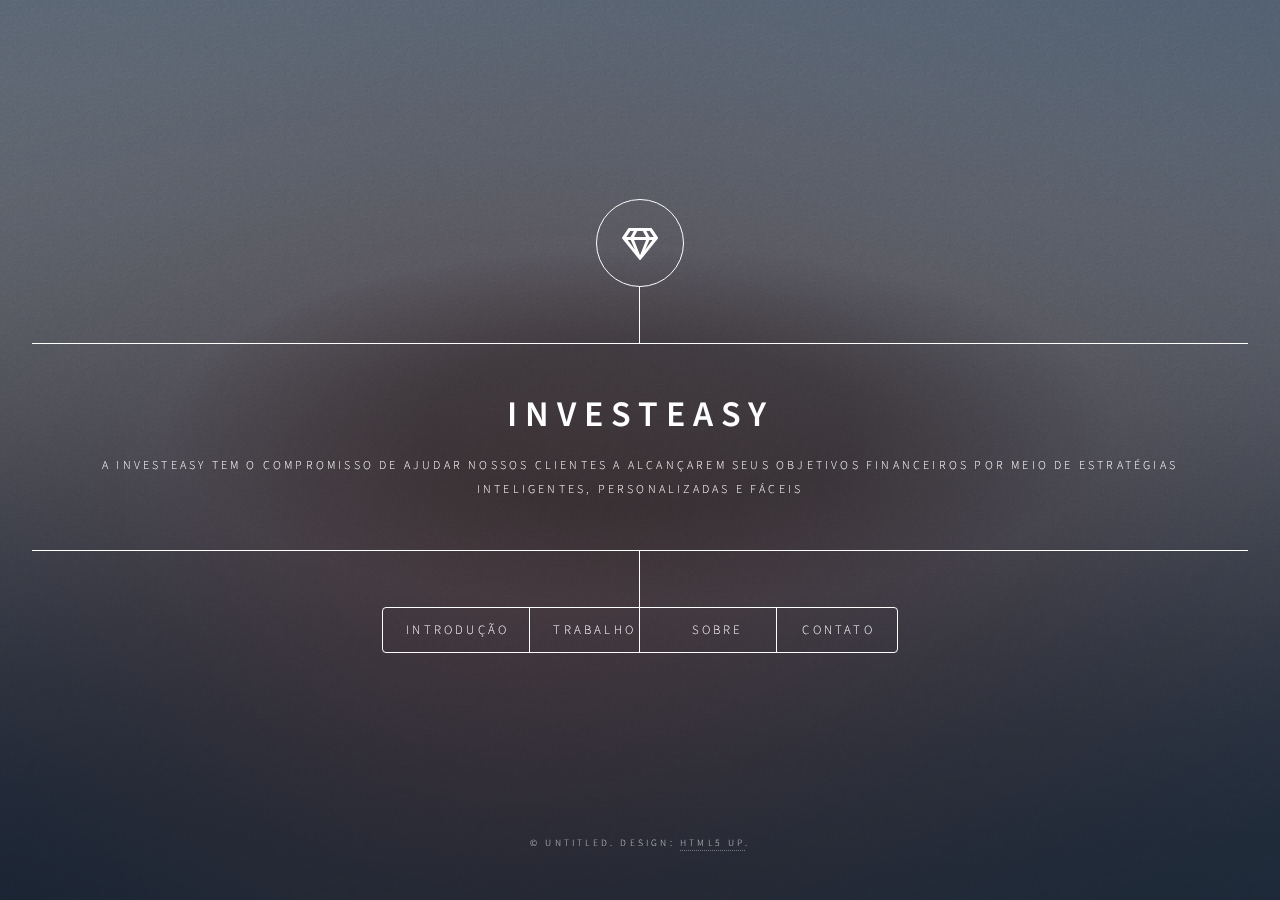
<file: ex01-mobile/html5up-dimension/index.html>
<!DOCTYPE HTML>
<!--
	Dimension by HTML5 UP
	html5up.net | @ajlkn
	Free for personal and commercial use under the CCA 3.0 license (html5up.net/license)
-->
<html>
	<head>
		<title>Dimension by HTML5 UP</title>
		<meta charset="utf-8" />
		<meta name="viewport" content="width=device-width, initial-scale=1, user-scalable=no" />
		<link rel="stylesheet" href="assets/css/main.css" />
		<noscript><link rel="stylesheet" href="assets/css/noscript.css" /></noscript>
	</head>
	<body class="is-preload">

		<!-- Wrapper -->
			<div id="wrapper">

				<!-- Header -->
					<header id="header">
						<div class="logo">
							<span class="icon fa-gem"></span>
						</div>
						<div class="content">
							<div class="inner">
								<h1>Investeasy</h1>
								<p>A Investeasy tem o compromisso de ajudar nossos clientes a alcançarem seus objetivos financeiros por meio de estratégias 
								inteligentes, personalizadas e fáceis</p>
							</div>
						</div>
						<nav>
							<ul>
								<li><a href="#intro">Introdução</a></li>
								<li><a href="#work">Trabalho</a></li>
								<li><a href="#about">Sobre</a></li>
								<li><a href="#contact">Contato</a></li>
								<!--<li><a href="#elements">Elements</a></li>-->
							</ul>
						</nav>
					</header>

				<!-- Main -->
					<div id="main">

						<!-- Intro -->
							<article id="intro">
								<h2 class="major">Introdução</h2>
								<span class="image main"><img src="images/invest2.jpg" alt="" /></span>
								<p>Nossa empresa de investimento é uma organização comprometida em ajudar nossos clientes a alcançarem seus objetivos financeiros de longo prazo. Com uma equipe altamente qualificada e experiente, oferecemos serviços de consultoria em investimentos personalizados e estratégias inteligentes para maximizar os retornos e minimizar os riscos. Veja nosso <a href="#work">trabalho aqui</a>.</p>
								</article>

						<!-- Work -->
							<article id="work">
								<h2 class="major">Trabalho</h2>
								<span class="image main"><img src="images/invest.jpg" alt="" /></span>
								<p>Acreditamos que o sucesso financeiro começa com uma análise cuidadosa e um plano personalizado, adaptado às necessidades e objetivos individuais de cada cliente. Nossa equipe trabalha em estreita colaboração com cada cliente para entender sua situação financeira, tolerância ao risco e metas de investimento. A partir daí, desenvolvemos um plano personalizado que leva em consideração a diversificação do portfólio, a alocação de ativos e a gestão de risco.</p>
								<a href="#work2"><img id="setas" src="images/simbolo-de-setas-duplas-para-a-direita-para-avancar.png" alt="setas brancas"></a>
							</article>
							<article id="work2">
									<p>Além disso, estamos sempre acompanhando o mercado e monitorando nossas estratégias para garantir que estejamos no caminho certo para alcançar os objetivos financeiros de nossos clientes. Nossa abordagem de investimento disciplinada e estratégica é projetada para ajudar a maximizar o potencial de ganhos e minimizar os riscos, de acordo com o perfil de cada cliente.</p>
							</article>

						<!-- About -->
							<article id="about">
								<h2 class="major">Sobre</h2>
								<span class="image main"><img src="images/invest3.jpg" alt="" /></span>
								<p>Somos uma Startup com o foco em ajudar nossos clientes a alcançarem seus objetivos financeiros de longo prazo, fornecendo serviços de consultoria em investimentos personalizados e estratégias inteligentes. Com uma equipe experiente e qualificada, estamos dedicados a fornecer um serviço excepcional e garantir a satisfação de nossos clientes.</p>
							</article>

						<!-- Contact -->
							<article id="contact">
								<h2 class="major">Contato</h2>
								<form method="post" action="#">
									<div class="fields">
										<div class="field half">
											<label for="name">Nome</label>
											<input type="text" name="name" id="name" />
										</div>
										<div class="field half">
											<label for="email">Email</label>
											<input type="text" name="email" id="email" />
										</div>
										<div class="field">
											<label for="message">Mensagem</label>
											<textarea name="message" id="message" rows="4"></textarea>
										</div>
									</div>
									<ul class="actions">
										<li><input type="submit" value="Enviar" class="primary" /></li>
										<li><input type="reset" value="Limpar" /></li>
									</ul>
								</form>
								<ul class="icons">
									<li><a href="#" class="icon brands fa-twitter"><span class="label">Twitter</span></a></li>
									<li><a href="#" class="icon brands fa-facebook-f"><span class="label">Facebook</span></a></li>
									<li><a href="#" class="icon brands fa-instagram"><span class="label">Instagram</span></a></li>
									<li><a href="#" class="icon brands fa-github"><span class="label">GitHub</span></a></li>
								</ul>
							</article>

						<!-- Elements -->
							<article id="elements">
								<h2 class="major">Elements</h2>

								<section>
									<h3 class="major">Text</h3>
									<p>This is <b>bold</b> and this is <strong>strong</strong>. This is <i>italic</i> and this is <em>emphasized</em>.
									This is <sup>superscript</sup> text and this is <sub>subscript</sub> text.
									This is <u>underlined</u> and this is code: <code>for (;;) { ... }</code>. Finally, <a href="#">this is a link</a>.</p>
									<hr />
									<h2>Heading Level 2</h2>
									<h3>Heading Level 3</h3>
									<h4>Heading Level 4</h4>
									<h5>Heading Level 5</h5>
									<h6>Heading Level 6</h6>
									<hr />
									<h4>Blockquote</h4>
									<blockquote>Fringilla nisl. Donec accumsan interdum nisi, quis tincidunt felis sagittis eget tempus euismod. Vestibulum ante ipsum primis in faucibus vestibulum. Blandit adipiscing eu felis iaculis volutpat ac adipiscing accumsan faucibus. Vestibulum ante ipsum primis in faucibus lorem ipsum dolor sit amet nullam adipiscing eu felis.</blockquote>
									<h4>Preformatted</h4>
									<pre><code>i = 0;

while (!deck.isInOrder()) {
    print 'Iteration ' + i;
    deck.shuffle();
    i++;
}

print 'It took ' + i + ' iterations to sort the deck.';</code></pre>
								</section>

								<section>
									<h3 class="major">Lists</h3>

									<h4>Unordered</h4>
									<ul>
										<li>Dolor pulvinar etiam.</li>
										<li>Sagittis adipiscing.</li>
										<li>Felis enim feugiat.</li>
									</ul>

									<h4>Alternate</h4>
									<ul class="alt">
										<li>Dolor pulvinar etiam.</li>
										<li>Sagittis adipiscing.</li>
										<li>Felis enim feugiat.</li>
									</ul>

									<h4>Ordered</h4>
									<ol>
										<li>Dolor pulvinar etiam.</li>
										<li>Etiam vel felis viverra.</li>
										<li>Felis enim feugiat.</li>
										<li>Dolor pulvinar etiam.</li>
										<li>Etiam vel felis lorem.</li>
										<li>Felis enim et feugiat.</li>
									</ol>
									<h4>Icons</h4>
									<ul class="icons">
										<li><a href="#" class="icon brands fa-twitter"><span class="label">Twitter</span></a></li>
										<li><a href="#" class="icon brands fa-facebook-f"><span class="label">Facebook</span></a></li>
										<li><a href="#" class="icon brands fa-instagram"><span class="label">Instagram</span></a></li>
										<li><a href="#" class="icon brands fa-github"><span class="label">Github</span></a></li>
									</ul>

									<h4>Actions</h4>
									<ul class="actions">
										<li><a href="#" class="button primary">Default</a></li>
										<li><a href="#" class="button">Default</a></li>
									</ul>
									<ul class="actions stacked">
										<li><a href="#" class="button primary">Default</a></li>
										<li><a href="#" class="button">Default</a></li>
									</ul>
								</section>

								<section>
									<h3 class="major">Table</h3>
									<h4>Default</h4>
									<div class="table-wrapper">
										<table>
											<thead>
												<tr>
													<th>Name</th>
													<th>Description</th>
													<th>Price</th>
												</tr>
											</thead>
											<tbody>
												<tr>
													<td>Item One</td>
													<td>Ante turpis integer aliquet porttitor.</td>
													<td>29.99</td>
												</tr>
												<tr>
													<td>Item Two</td>
													<td>Vis ac commodo adipiscing arcu aliquet.</td>
													<td>19.99</td>
												</tr>
												<tr>
													<td>Item Three</td>
													<td> Morbi faucibus arcu accumsan lorem.</td>
													<td>29.99</td>
												</tr>
												<tr>
													<td>Item Four</td>
													<td>Vitae integer tempus condimentum.</td>
													<td>19.99</td>
												</tr>
												<tr>
													<td>Item Five</td>
													<td>Ante turpis integer aliquet porttitor.</td>
													<td>29.99</td>
												</tr>
											</tbody>
											<tfoot>
												<tr>
													<td colspan="2"></td>
													<td>100.00</td>
												</tr>
											</tfoot>
										</table>
									</div>

									<h4>Alternate</h4>
									<div class="table-wrapper">
										<table class="alt">
											<thead>
												<tr>
													<th>Name</th>
													<th>Description</th>
													<th>Price</th>
												</tr>
											</thead>
											<tbody>
												<tr>
													<td>Item One</td>
													<td>Ante turpis integer aliquet porttitor.</td>
													<td>29.99</td>
												</tr>
												<tr>
													<td>Item Two</td>
													<td>Vis ac commodo adipiscing arcu aliquet.</td>
													<td>19.99</td>
												</tr>
												<tr>
													<td>Item Three</td>
													<td> Morbi faucibus arcu accumsan lorem.</td>
													<td>29.99</td>
												</tr>
												<tr>
													<td>Item Four</td>
													<td>Vitae integer tempus condimentum.</td>
													<td>19.99</td>
												</tr>
												<tr>
													<td>Item Five</td>
													<td>Ante turpis integer aliquet porttitor.</td>
													<td>29.99</td>
												</tr>
											</tbody>
											<tfoot>
												<tr>
													<td colspan="2"></td>
													<td>100.00</td>
												</tr>
											</tfoot>
										</table>
									</div>
								</section>

								<section>
									<h3 class="major">Buttons</h3>
									<ul class="actions">
										<li><a href="#" class="button primary">Primary</a></li>
										<li><a href="#" class="button">Default</a></li>
									</ul>
									<ul class="actions">
										<li><a href="#" class="button">Default</a></li>
										<li><a href="#" class="button small">Small</a></li>
									</ul>
									<ul class="actions">
										<li><a href="#" class="button primary icon solid fa-download">Icon</a></li>
										<li><a href="#" class="button icon solid fa-download">Icon</a></li>
									</ul>
									<ul class="actions">
										<li><span class="button primary disabled">Disabled</span></li>
										<li><span class="button disabled">Disabled</span></li>
									</ul>
								</section>

								<section>
									<h3 class="major">Form</h3>
									<form method="post" action="#">
										<div class="fields">
											<div class="field half">
												<label for="demo-name">Name</label>
												<input type="text" name="demo-name" id="demo-name" value="" placeholder="Jane Doe" />
											</div>
											<div class="field half">
												<label for="demo-email">Email</label>
												<input type="email" name="demo-email" id="demo-email" value="" placeholder="jane@untitled.tld" />
											</div>
											<div class="field">
												<label for="demo-category">Category</label>
												<select name="demo-category" id="demo-category">
													<option value="">-</option>
													<option value="1">Manufacturing</option>
													<option value="1">Shipping</option>
													<option value="1">Administration</option>
													<option value="1">Human Resources</option>
												</select>
											</div>
											<div class="field half">
												<input type="radio" id="demo-priority-low" name="demo-priority" checked>
												<label for="demo-priority-low">Low</label>
											</div>
											<div class="field half">
												<input type="radio" id="demo-priority-high" name="demo-priority">
												<label for="demo-priority-high">High</label>
											</div>
											<div class="field half">
												<input type="checkbox" id="demo-copy" name="demo-copy">
												<label for="demo-copy">Email me a copy</label>
											</div>
											<div class="field half">
												<input type="checkbox" id="demo-human" name="demo-human" checked>
												<label for="demo-human">Not a robot</label>
											</div>
											<div class="field">
												<label for="demo-message">Message</label>
												<textarea name="demo-message" id="demo-message" placeholder="Enter your message" rows="6"></textarea>
											</div>
										</div>
										<ul class="actions">
											<li><input type="submit" value="Send Message" class="primary" /></li>
											<li><input type="reset" value="Reset" /></li>
										</ul>
									</form>
								</section>

							</article>

						</div>		

				<!-- Footer -->
					<footer id="footer">
						<p class="copyright">&copy; Untitled. Design: <a href="https://html5up.net">HTML5 UP</a>.</p>
					</footer>

			</div>

		<!-- BG -->
			<div id="bg"></div>

		<!-- Scripts -->
			<script src="assets/js/jquery.min.js"></script>
			<script src="assets/js/browser.min.js"></script>
			<script src="assets/js/breakpoints.min.js"></script>
			<script src="assets/js/util.js"></script>
			<script src="assets/js/main.js"></script>

	</body>
</html>
</file>
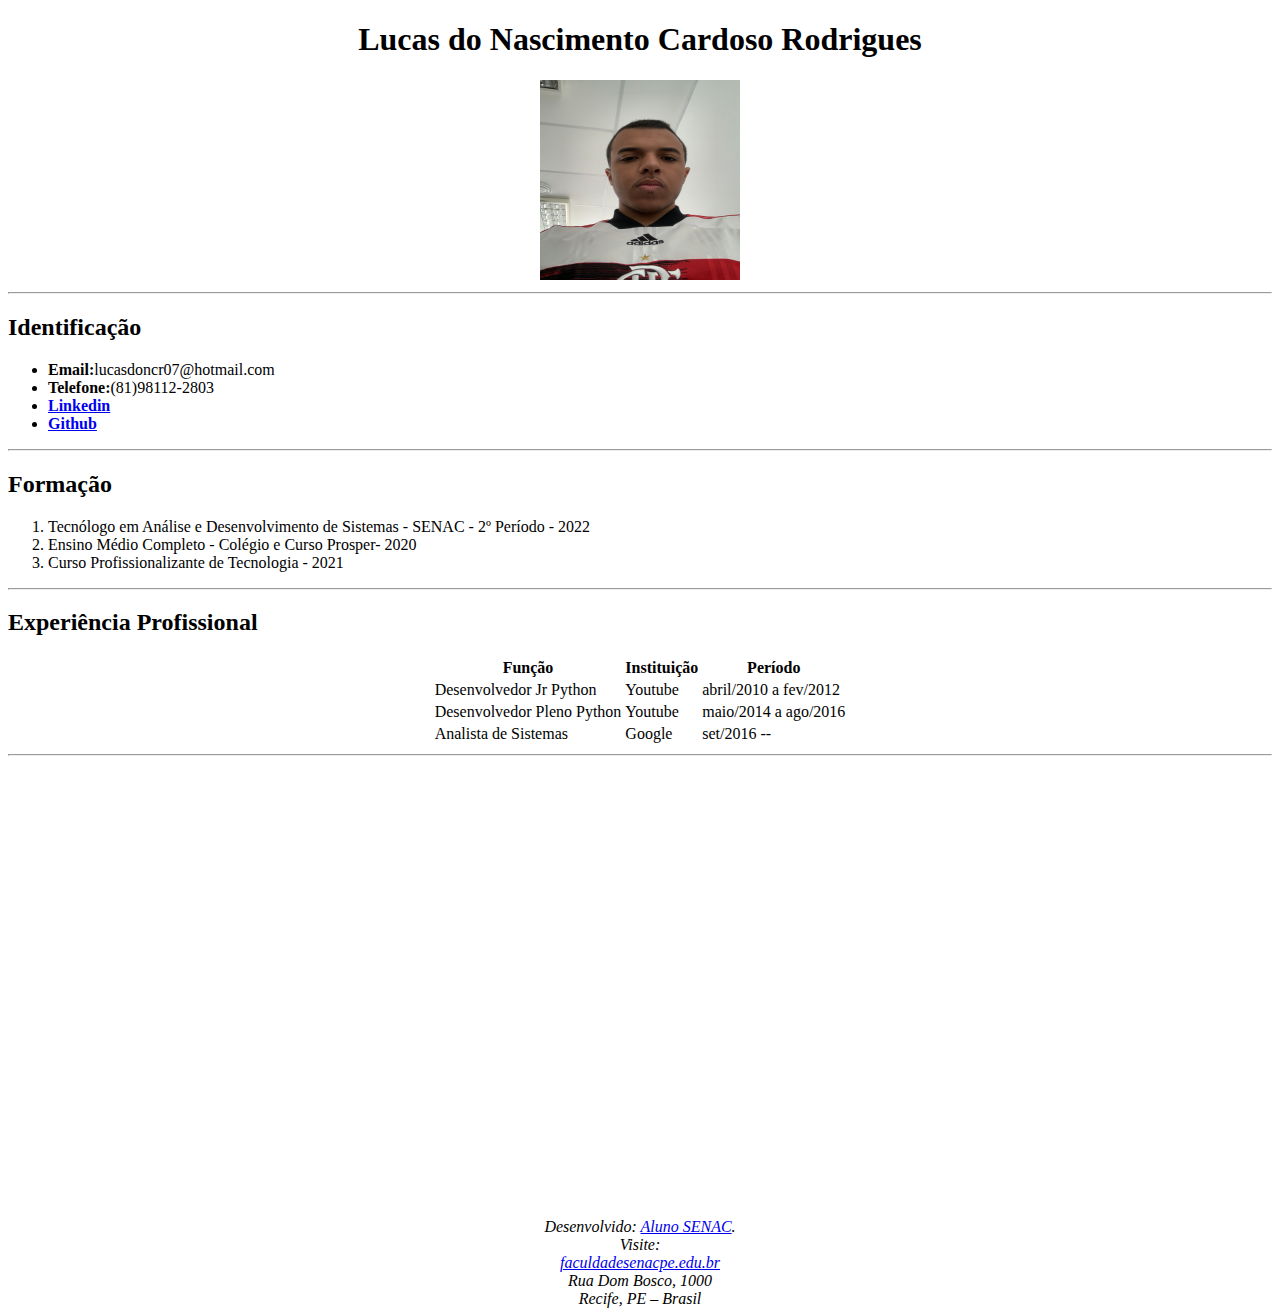
<file: Aula 02/currículoLucas.html>
<!DOCTYPE html>
<html lang="pt-br">
<head>
    <meta charset="UTF-8">
    <meta http-equiv="X-UA-Compatible" content="IE=edge">
    <meta name="viewport" content="width=device-width, initial-scale=1.0">
    <title>Currículo Lucas do Nascimento</title>
    <link rel="icon" type="image/x-icon" href="img/icons8-menu-lateral-50.png">
</head>
<body>
    <div id="Apresentacao">
        <center>
            <h1> Lucas do Nascimento Cardoso Rodrigues</h1>
            <img src="img/perfil 4.jpg" alt="Perfil Lucas" width="200" height="200">
            <hr>
        </center>
    </div>
    <div id="Identificacao">
        <h2>Identificação</h2>
        <ul>
            <li><b>Email:</b>lucasdoncr07@hotmail.com</li>
            <li><b>Telefone:</b>(81)98112-2803</li>
            <li><a href="https://www.linkedin.com/in/lucas-do-nascimento-476b01231/" target="_blank"><b>Linkedin</b></a>
            <li><a href="https://github.com/Balthord" target="_blank"><b>Github</b></a>
        </ul>
        <hr>
    </div>
    <div id="Formacao">
        <h2>Formação</h2>
        <ol>
            <li>Tecnólogo em Análise e Desenvolvimento de Sistemas - SENAC - 2º Período - 2022</li>
            <li>Ensino Médio Completo - Colégio e Curso Prosper- 2020</li>
            <li>Curso Profissionalizante de Tecnologia - 2021</li>
        </ol>
    </div>
    <hr>
    <div id="Experiencia Profissional">
        <h2>Experiência Profissional</h2>
        <center>
            <table>
                <tr>
                    <th>Função</th>
                    <th>Instituição</th>
                    <th>Período</th>
                </tr>
                <tr>
                    <td>Desenvolvedor Jr Python</td>
                    <td>Youtube</td>
                    <td>abril/2010 a fev/2012</td>
                </tr>
                <tr>
                    <td>Desenvolvedor Pleno Python</td>
                    <td>Youtube</td>
                    <td>maio/2014 a ago/2016</td>
                </tr>
                <tr>
                    <td>Analista de Sistemas</td>
                    <td>Google</td>
                    <td>set/2016 --</td>
                </tr>
            </table>
        </center>
    </div>
    <hr>
    
    <div id="mapaEnd">
        <center>
        <iframe src="https://www.google.com/maps/embed?pb=!1m18!1m12!1m3!1d3950.479280216807!2d-34.88741928480113!3d-8.052494494201898!2m3!1f0!2f0!3f0!3m2!1i1024!2i768!4f13.1!3m3!1m2!1s0x7ab1997eb26b1bb%3A0x38559aaa17ddef7c!2sFaculdade%20Senac%20Pernambuco!5e0!3m2!1spt-BR!2sbr!4v1662042852702!5m2!1spt-BR!2sbr" width="600" height="450" style="border:0;" allowfullscreen="" loading="lazy" referrerpolicy="no-referrer-when-downgrade"></iframe>
        <address>
            Desenvolvido: <a href="lucasncrodrigues@fac.pe.senac.br" target="_blank">Aluno
            SENAC</a>.<br>
            Visite:<br> <a href=“https://faculdadesenacpe.edu.br/” target="_blank">
            faculdadesenacpe.edu.br </a><br>
            Rua Dom Bosco, 1000<br> Recife, PE – Brasil
        </address>
    </center>
    </div>
</body>
</html>
</file>
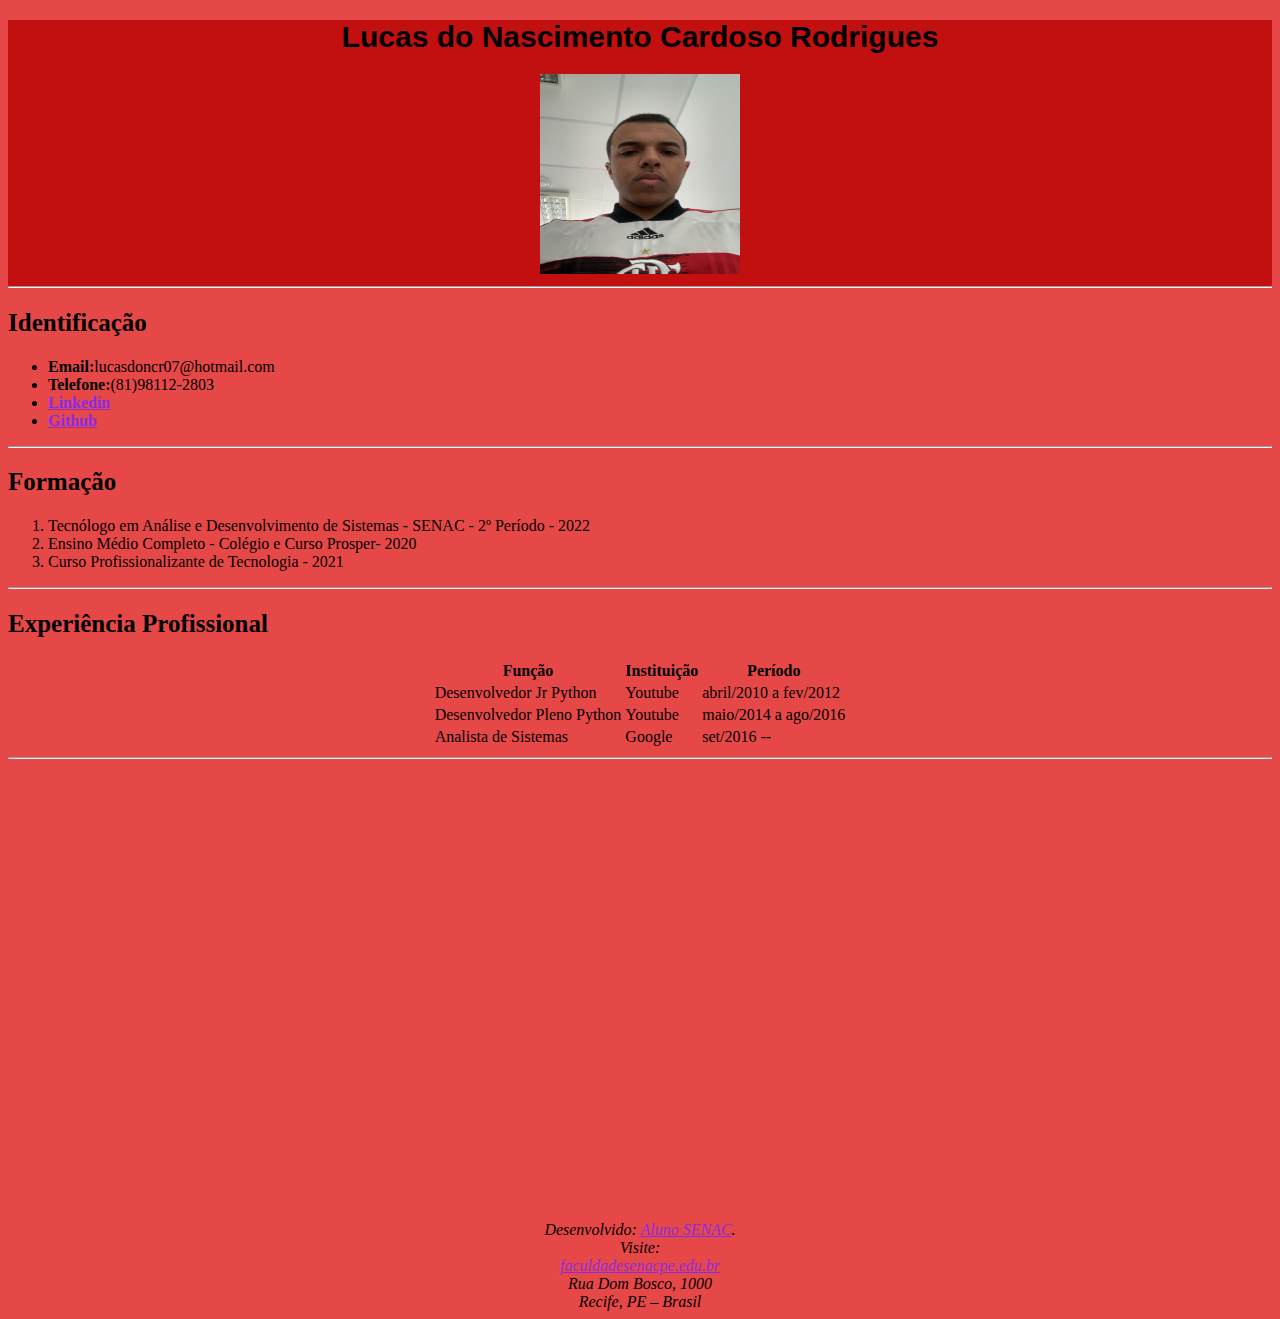
<file: Aula 03/curriculo2.html>
<!DOCTYPE html>
<html lang="pt-br">
<head>
    <meta charset="UTF-8">
    <meta http-equiv="X-UA-Compatible" content="IE=edge">
    <meta name="viewport" content="width=device-width, initial-scale=1.0">
    <title>Currículo Lucas do Nascimento</title>
    <link rel="icon" type="image/x-icon" href="img/icons8-menu-lateral-50.png">
    <link rel="stylesheet" type="text/css" href="curriculo.css">
    <style>
        h2{
            font-size: 25px;
            font-family:'Verdana'
        }

    </style>
    
</head>

<body>
    <div id="Apresentacao">
        <center>
            <h1 style="font-size: 30px; font-family:'Franklin Gothic Medium', 'Arial Narrow', Arial, sans-serif">Lucas do Nascimento Cardoso Rodrigues</h1>
            <img src="img/perfil 4.jpg" alt="Perfil Lucas" width="200" height="200">
            <hr>
        </center>
    </div>
    <div id="Identificacao">
        <h2>Identificação</h2>
        <ul>
            <li><b>Email:</b>lucasdoncr07@hotmail.com</li>
            <li><b>Telefone:</b>(81)98112-2803</li>
            <li><a href="https://www.linkedin.com/in/lucas-do-nascimento-476b01231/" target="_blank"><b>Linkedin</b></a>
            <li><a href="https://github.com/Balthord" target="_blank"><b>Github</b></a>
        </ul>
        <hr>
    </div>
    <div id="Formacao">
        <h2>Formação</h2>
        <ol>
            <li>Tecnólogo em Análise e Desenvolvimento de Sistemas - SENAC - 2º Período - 2022</li>
            <li>Ensino Médio Completo - Colégio e Curso Prosper- 2020</li>
            <li>Curso Profissionalizante de Tecnologia - 2021</li>
        </ol>
    </div>
    <hr>
    <div id="Experiencia Profissional">
        <h2>Experiência Profissional</h2>
        <center>
            <table>
                <tr>
                    <th>Função</th>
                    <th>Instituição</th>
                    <th>Período</th>
                </tr>
                <tr>
                    <td>Desenvolvedor Jr Python</td>
                    <td>Youtube</td>
                    <td>abril/2010 a fev/2012</td>
                </tr>
                <tr>
                    <td>Desenvolvedor Pleno Python</td>
                    <td>Youtube</td>
                    <td>maio/2014 a ago/2016</td>
                </tr>
                <tr>
                    <td>Analista de Sistemas</td>
                    <td>Google</td>
                    <td>set/2016 --</td>
                </tr>
            </table>
        </center>
    </div>
    <hr>
    
    <div id="mapaEnd">
        <center>
        <iframe src="https://www.google.com/maps/embed?pb=!1m18!1m12!1m3!1d3950.479280216807!2d-34.88741928480113!3d-8.052494494201898!2m3!1f0!2f0!3f0!3m2!1i1024!2i768!4f13.1!3m3!1m2!1s0x7ab1997eb26b1bb%3A0x38559aaa17ddef7c!2sFaculdade%20Senac%20Pernambuco!5e0!3m2!1spt-BR!2sbr!4v1662042852702!5m2!1spt-BR!2sbr" width="600" height="450" style="border:0;" allowfullscreen="" loading="lazy" referrerpolicy="no-referrer-when-downgrade"></iframe>
        <address>
            Desenvolvido: <a href="lucasncrodrigues@fac.pe.senac.br" target="_blank">Aluno
            SENAC</a>.<br>
            Visite:<br> <a href=“https://faculdadesenacpe.edu.br/” target="_blank">
            faculdadesenacpe.edu.br </a><br>
            Rua Dom Bosco, 1000<br> Recife, PE – Brasil
        </address>
    </center>
    </div>
</body>
</html>
</file>
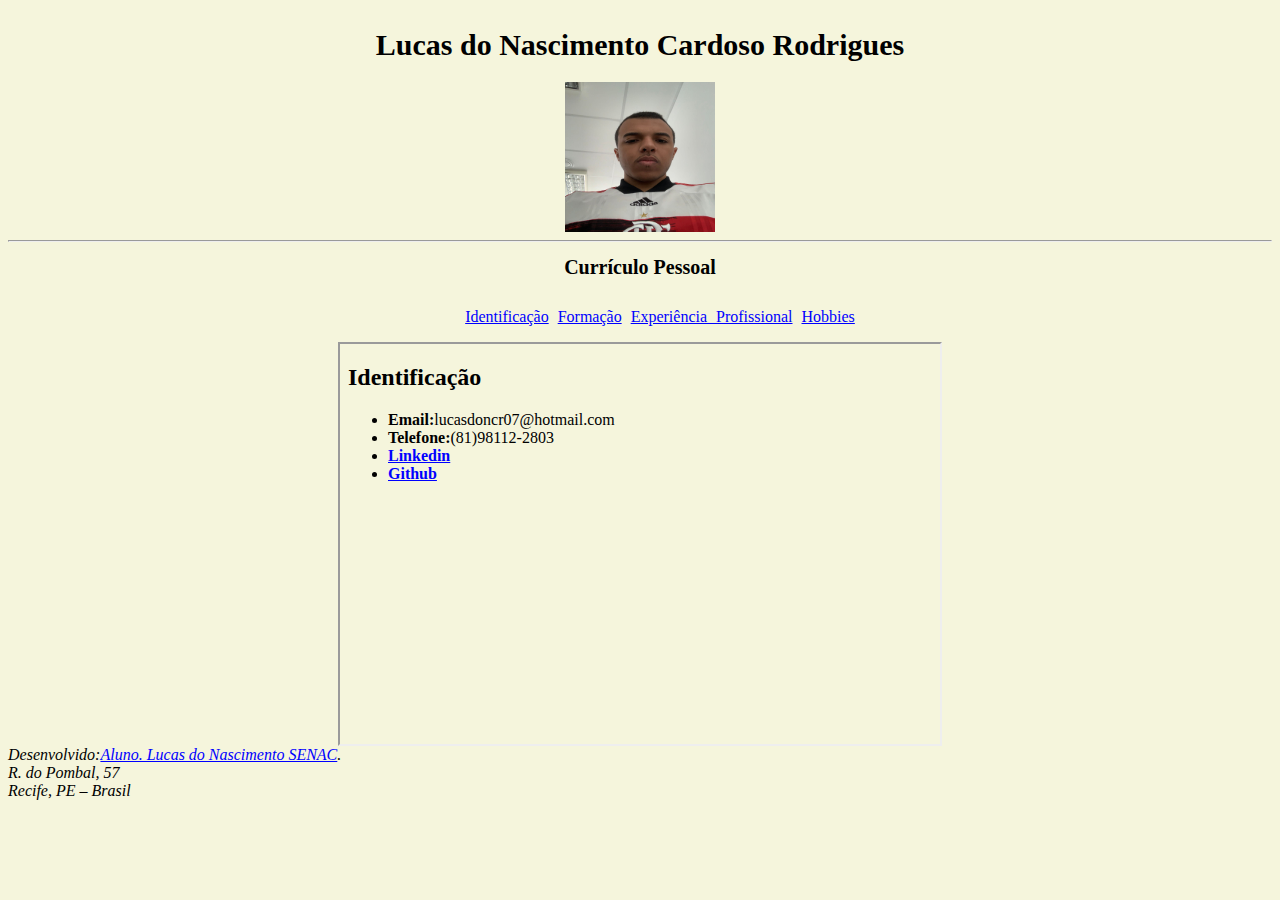
<file: curriculo2.0/curriculo2_0.html>
<!DOCTYPE html>
<html lang="pt-br">
<head>
    <meta charset="UTF-8">
    <meta http-equiv="X-UA-Compatible" content="IE=edge">
    <meta name="viewport" content="width=device-width, initial-scale=1.0">
    <link rel="icon" type="image/x-icon" href="img2/icons8-menu-lateral-50.png">
    <link rel="stylesheet" type="text/css" href="curriculo2_0.css">
    <title>Currículo Lucas do Nascimento</title>
</head>

<body>
    <div id="apresentacao" class="centro">
        <h1 style="font-size: 30px; color:black; font-family:'Verdana'">Lucas do Nascimento Cardoso Rodrigues</h1>
        <img src="img2/perfil 4.jpg" alt="Lucas do Nascimento" width="150" height="150">
    </div>
    <hr>

    <center>
    <h1 style="font-size: 20px; color:black; font-family:'Verdana'">Currículo Pessoal</h1>
    </center>

    <div id="abas" class="centro" style="word-spacing:5px"> 
    <ul>
    <a href="identificacao.html" target="main">Identificação</a>
    <a href="formacao.html" target="main">Formação</a>
    <a href="exp_profissional.html" target="main">Experiência Profissional</a>
    <a href="hobbies.html" target="main">Hobbies</a>
    </ul>
   <iframe src="identificacao.html" width="600px" height="400p"  name="main"></iframe>
   </div>
  
   <div id="footer">
    <address>
        Desenvolvido:<a href="lucasncrodrigues@fac.pe.senac.br">Aluno. Lucas do Nascimento SENAC</a>.<br>
        R. do Pombal, 57 <br> Recife, PE – Brasil
    </address>
</div>

</body>
</body>
</html>
</file>
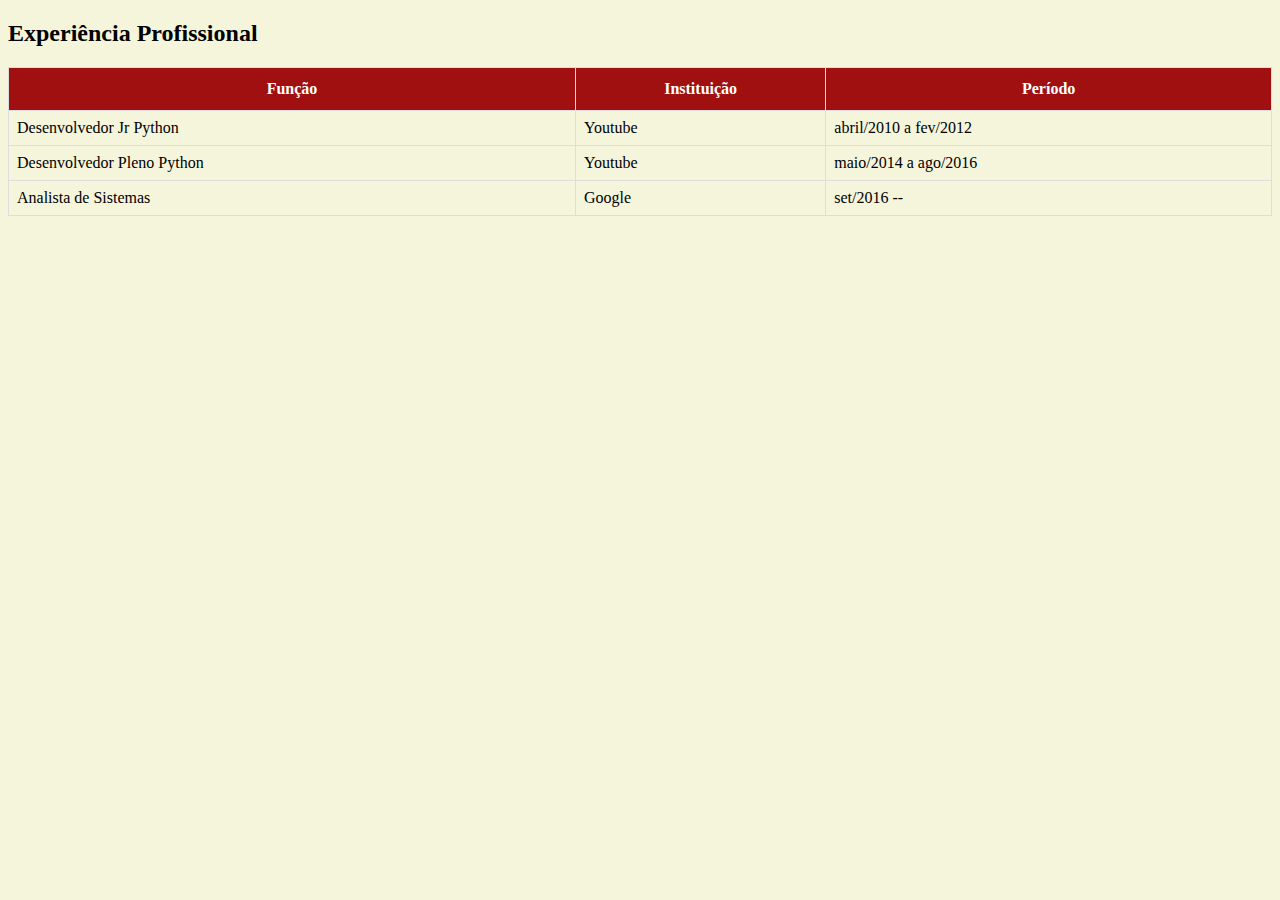
<file: curriculo2.0/exp_profissional.html>
<!DOCTYPE html>
<html lang="pt-br">
<head>
    <meta charset="UTF-8">
    <meta http-equiv="X-UA-Compatible" content="IE=edge">
    <meta name="viewport" content="width=device-width, initial-scale=1.0">
    <link rel="stylesheet" type="text/css" href="curriculo2_0.css">
    <title>Experiência Profissional</title>
</head>
<body>
    <div id="Experiencia Profissional">
        <h2>Experiência Profissional</h2>
        
            <table border="1" id="customers">
                <tr>
                    <th>Função</th>
                    <th>Instituição</th>
                    <th>Período</th>
                </tr>
                <tr>
                    <td>Desenvolvedor Jr Python</td>
                    <td>Youtube</td>
                    <td>abril/2010 a fev/2012</td>
                </tr>
                <tr>
                    <td>Desenvolvedor Pleno Python</td>
                    <td>Youtube</td>
                    <td>maio/2014 a ago/2016</td>
                </tr>
                <tr>
                    <td>Analista de Sistemas</td>
                    <td>Google</td>
                    <td>set/2016 --</td>
                </tr>
            </table>
        
    </div>
</body>
</html>
</file>
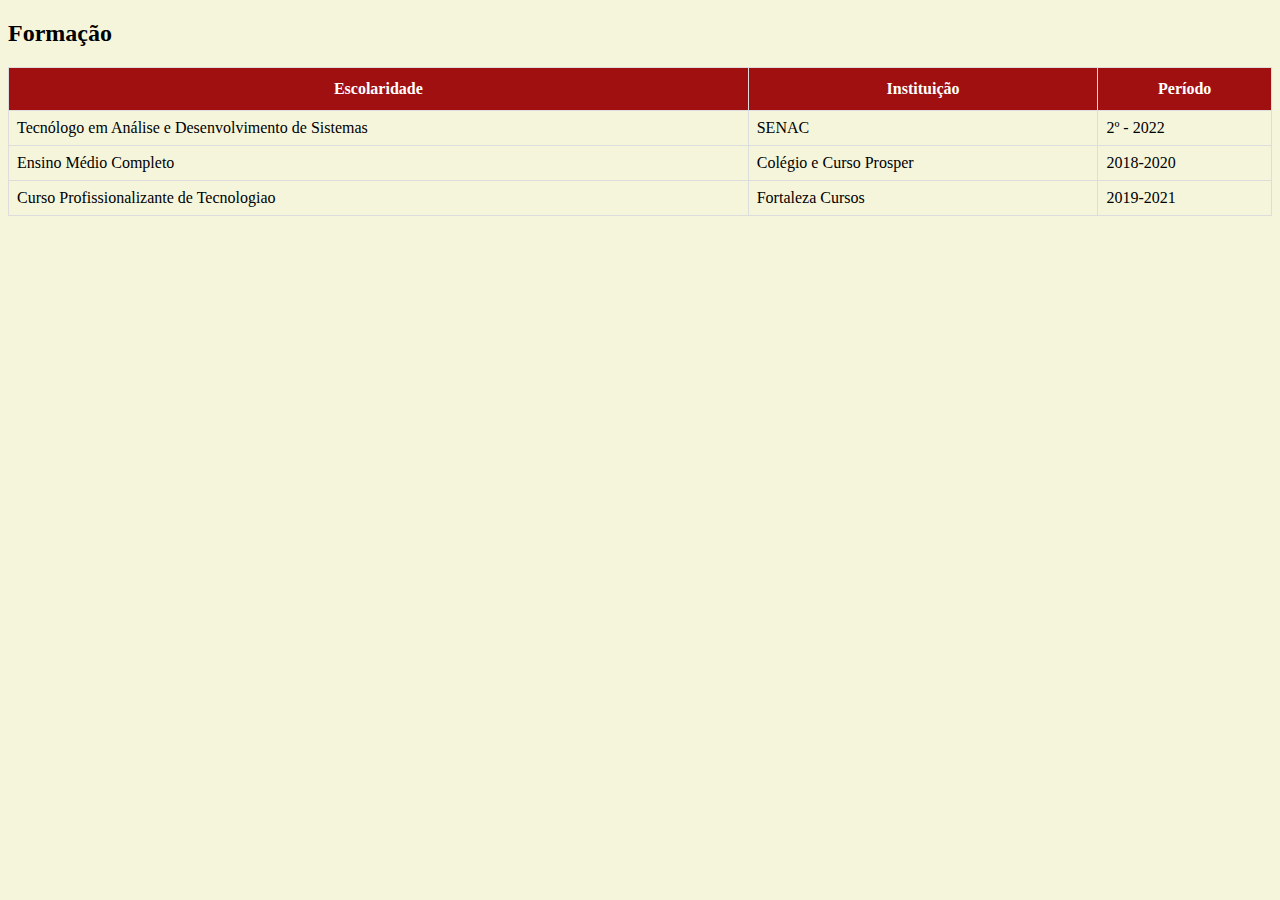
<file: curriculo2.0/formacao.html>
<!DOCTYPE html>
<html lang="pt-br">
<head>
    <meta charset="UTF-8">
    <meta http-equiv="X-UA-Compatible" content="IE=edge">
    <meta name="viewport" content="width=device-width, initial-scale=1.0">
    <link rel="stylesheet" type="text/css" href="curriculo2_0.css">
    <title>Formação</title>
</head>
<body>
    <div id="Formacao">
        <h2>Formação</h2>
        <table border="1" id="customers">
            <tr>
                <th>Escolaridade</th>
                <th>Instituição</th>
                <th>Período</th>
            </tr>
            <tr>
                <td>Tecnólogo em Análise e Desenvolvimento de Sistemas</td>
                <td>SENAC</td>
                <td>2º - 2022</td>
            </tr>
            <tr>
                <td>Ensino Médio Completo</td>
                <td>Colégio e Curso Prosper</td>
                <td>2018-2020</td>
            </tr>
            <tr>
                <td>Curso Profissionalizante de Tecnologiao</td>
                <td>Fortaleza Cursos</td>
                <td>2019-2021</td>
            </tr>
    </div>
</body>
</html>
</file>
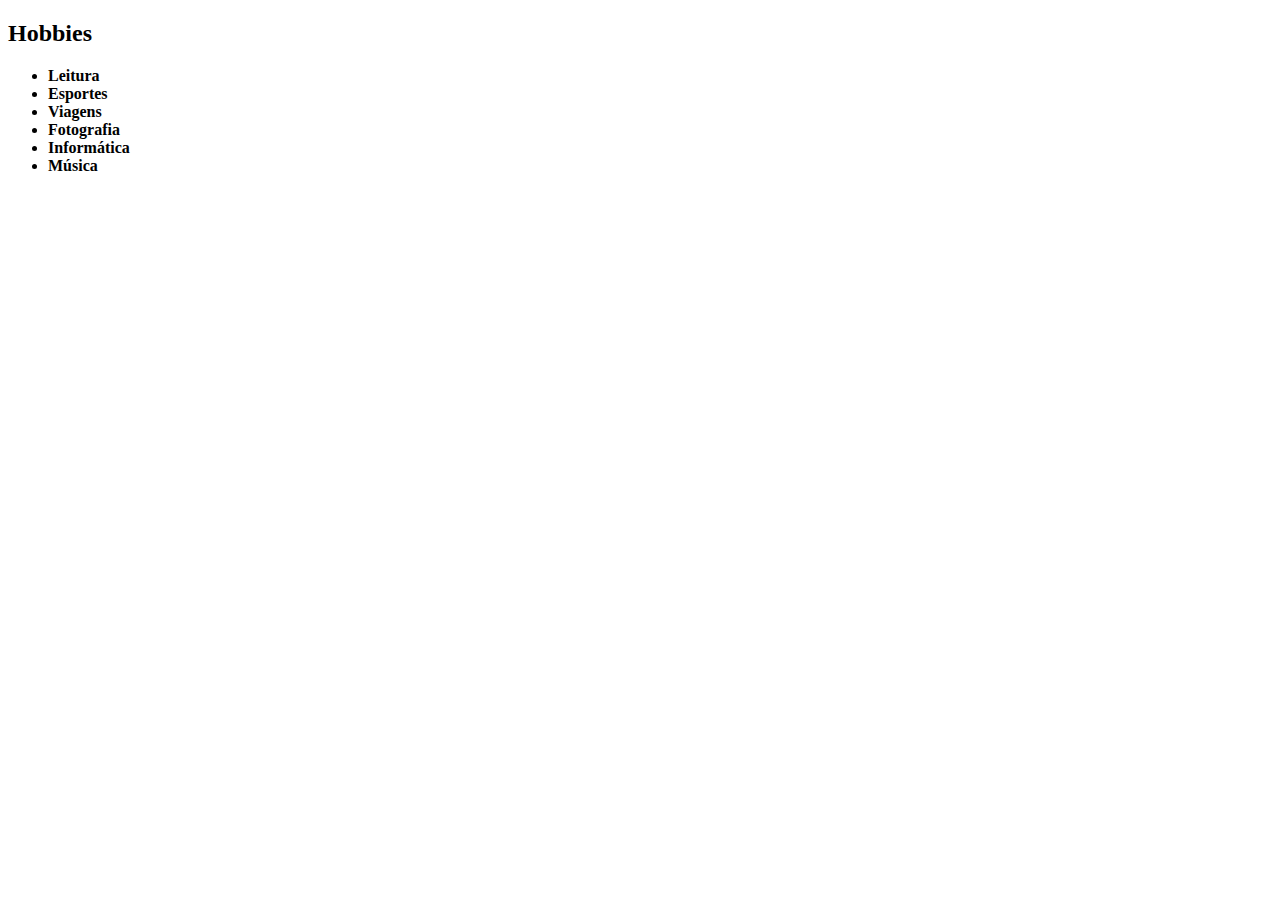
<file: curriculo2.0/hobbies.html>
<!DOCTYPE html>
<html lang="pt-br">
<head>
    <meta charset="UTF-8">
    <meta http-equiv="X-UA-Compatible" content="IE=edge">
    <meta name="viewport" content="width=device-width, initial-scale=1.0">
    
    <title>Hobbies</title>
</head>
<body>
    <div id="Hobbies">
        <h2>Hobbies</h2>
    
    <ul>
        <li><b>Leitura</b>
        <li><b>Esportes</b></li>
        <li><b>Viagens</b></li>
        <li><b>Fotografia</b></li>
        <li><b>Informática</b></li>
        <li><b>Música</b></li>
    </div>
    </ul>
</body>
</html>
</file>
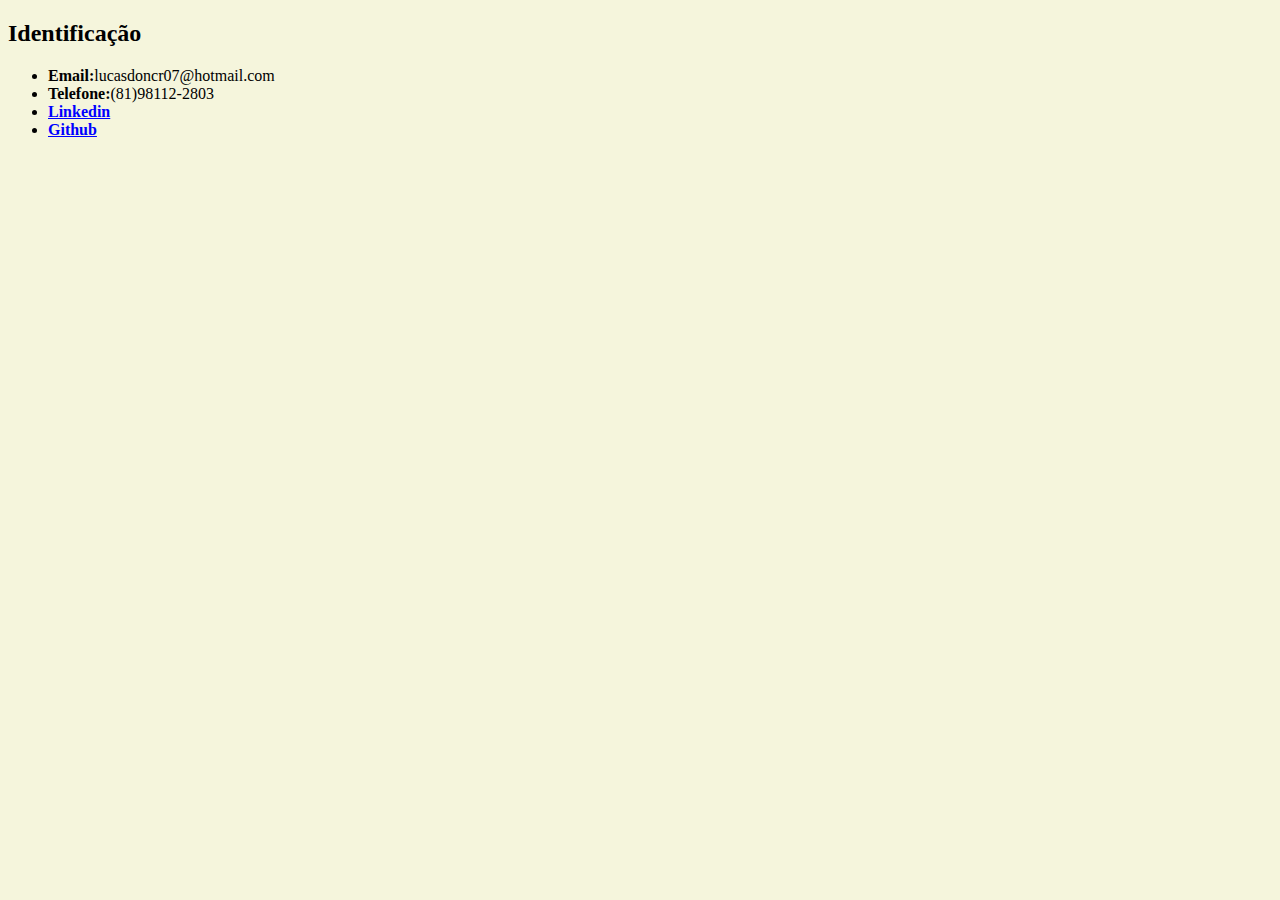
<file: curriculo2.0/identificacao.html>
<!DOCTYPE html>
<html lang="pt-br">
<head>
    <meta charset="UTF-8">
    <meta http-equiv="X-UA-Compatible" content="IE=edge">
    <meta name="viewport" content="width=device-width, initial-scale=1.0">
    <link rel="stylesheet" type="text/css" href="curriculo2_0.css">
    <title>Identificação</title>
</head>
<body>
    <div id="Identificacao">
        <h2>Identificação</h2>
        <ul>
            <li><b>Email:</b>lucasdoncr07@hotmail.com</li>
            <li><b>Telefone:</b>(81)98112-2803</li>
            <li><a href="https://www.linkedin.com/in/lucas-do-nascimento-476b01231/" target="_blank"><b>Linkedin</b></a>
            <li><a href="https://github.com/Balthord" target="_blank"><b>Github</b></a>
        </ul>
    </div>
</body>
</html>
</file>
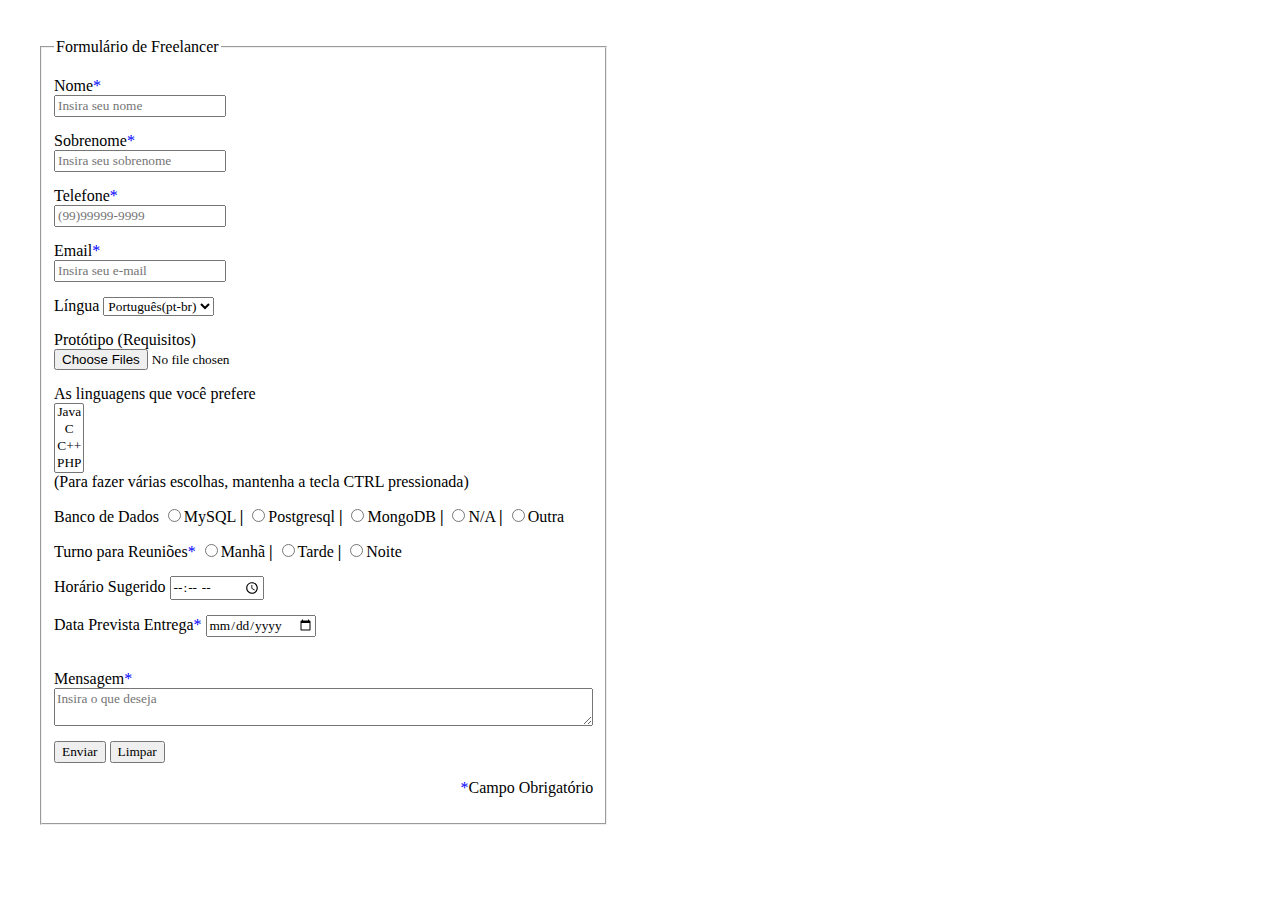
<file: formulario/formulario.html>
<!DOCTYPE html>
<html lang="pt-br">
<head>
    <meta charset="UTF-8">
    <meta http-equiv="X-UA-Compatible" content="IE=edge">
    <meta name="viewport" content="width=device-width, initial-scale=1.0">
    <link rel="stylesheet" type="text/css" href="formulario.css">
    <title>Formulário</title>
</head>
<body>
    <form class="formulario" methord="post">
        <fieldset><legend>Formulário de Freelancer</legend>
            <div class="field">
                <label>Nome</label><span class="aster">*</span>
                <input type="text" name="nome" id="nome" class="centro" placeholder="Insira seu nome " required>
            </div>
            <div class="field">
                <label>Sobrenome</label><span class="aster">*</span>
                <input type="text" name="sobrenome" id="sobrenome" class="centro" placeholder="Insira seu sobrenome" required>
            </div>
            <div class="field">
                <label>Telefone</label><span class="aster">*</span>
                <input type="text" name="telefone" id="telefone" class="centro" placeholder="(99)99999-9999" required>
            </div>
            
            <div class="field">
            <label>Email</label><span class="aster">*</span>
            <input type="email" name="email" id="email" class="centro" placeholder="Insira seu e-mail" required>
        </div>
            
        <div>
            <label>Língua</label>
            <select id="lingua">
                <option>Português(pt-br)</option>
                <option>Inglês</option>
                <option>Espanhol</option>
                <option>Francês</option>
            </select>
        </div>

        <div class="field">
            <label>Protótipo (Requisitos)</label>
            <input type="file" name="arquivos" class="btn btn-success, centro"  accept="image/png, image/jpeg, application/pdf, application/doc, apllication/docx"  multiple />
        </div>
    
        <div class="field">
            <label>As linguagens que você prefere</label>
            <select id="ling_prog" class="centro" multiple="multiple">
                <option>Java</option>
                <option>C</option>
                <option>C++</option>
                <option>PHP</option>
            </select> 
            (Para fazer várias escolhas, mantenha a tecla CTRL pressionada)
        </div>
        
        <div class="field">
            <label>Banco de Dados</label>
            <label>
                <input type="radio" name="linguagem"  value="mysql">MySQL
            </label>
            <b>|</b>
            <label >
                <input type="radio" name="linguagem"  value="postresql">Postgresql
            </label>
            <b>|</b>
            <label >
                <input type="radio" name="linguagem"  value="mongodb">MongoDB
            </label>
            <b>|</b>
            <label >
                <input type="radio" name="linguagem"  value="n/a">N/A
            </label>
            <b>|</b>
            <label >
                <input type="radio" name="linguagem"  value="outra">Outra
            </label>
        </div>
        
        <div class="field">
            <label>Turno para Reuniões</label><span class="aster">*</span>
            <label>
                <input type="radio" name="turno" id="manha" required>Manhã
            </label>
            <b>|</b>
            <label >
                <input type="radio" name="turno" id="tarde" required>Tarde
            </label>
            <b>|</b>
            <label >
                <input type="radio" name="turno" id="noite" required>Noite
            </label>
        </div>

        <div class="field">
            <label>Horário Sugerido</label>
            <input type="time" name="usr_horario">
        </div>

        <div class="field">
            <label>Data Prevista Entrega<label><span class="aster">*</span>
            <input type="date" name="prev_">
        </div>
        
        <div class="field">
            <br>
            <label>Mensagem</label><span class="aster">*</span>
            <textarea row="6" style="width:40em" id="mensagem" class="centro" name="mensagem" placeholder="Insira o que deseja" required></textarea>
        </div>

            <div>
                <input type="submit" value="Enviar">          
                <input type="reset" value="Limpar">
            </div>
            <footer id="footer" style='text-align:right' class="field">
                <p>
                    <span style="color:blue;">*</span>Campo Obrigatório
                </p>
            </footer>
        </fieldset>
    </form>
</body>
</html>
</file>
<file: ex01-mobile/html5up-dimension/assets/css/noscript.css>
/*
	Dimension by HTML5 UP
	html5up.net | @ajlkn
	Free for personal and commercial use under the CCA 3.0 license (html5up.net/license)
*/

/* BG */

	body.is-preload #bg:before {
		background-color: transparent;
	}

/* Header */

	body.is-preload #header {
		-moz-filter: none;
		-webkit-filter: none;
		-ms-filter: none;
		filter: none;
	}

		body.is-preload #header > * {
			opacity: 1;
		}

		body.is-preload #header .content .inner {
			max-height: none;
			padding: 3rem 2rem;
			opacity: 1;
		}

/* Main */

	#main article {
		opacity: 1;
		margin: 4rem 0 0 0;
	}
</file>
<file: Aula 03/curriculo.css>
*{
    font-family: Cambria;
}

body,html{
    background-color:#E64848;
}

#Apresentacao{
    background-color:#C21010;
}

a:link{
    color:blueviolet
}

a:visited{
    color:coral
}

a:hover{
    color:aquamarine
}
</file>
<file: curriculo2.0/curriculo2_0.css>
*{
    font-family: Cambria
}

body,
html{
    background-color: beige;
}

.centro{
    display:grid;
    place-items:center;
}

#abas{
    list-style:none;
    padding:0;
}
a:link {
    color: blue;
}

a:visited {
    color: green
}

a:hover {
    color: red;
}

#customers {
    font-family: Arial, Helvetica, sans-serif;
    border-collapse: collapse;
    width: 100%;
  }
  
  #customers td, #customers th {
    border: 1px solid #ddd;
    padding: 8px;
  }
  
 
  
  #customers tr:hover {background-color: #ddd;}
  
  #customers th {
    padding-top: 12px;
    padding-bottom: 12px;
    text-align: center;
    background-color: #a01010;
    color: white;
  }
</file>
<file: formulario/formulario.css>
*{
    font-family: Cambria
}

.aster{
    color: blue;
}

#abas{
    list-style:none;
    padding:0;
}

.centro{
    display:grid;
    place-items:center;
}

.field{
    width: 100%;
    margin: 15px 0;
}

.formulario{
    width: 400px;
    padding: 30px;
    border:1px ;
}
</file>
<file: ex01-mobile/html5up-dimension/assets/css/main.css>
@import url(fontawesome-all.min.css);
@import url("https://fonts.googleapis.com/css?family=Source+Sans+Pro:300italic,600italic,300,600");

/*
	Dimension by HTML5 UP
	html5up.net | @ajlkn
	Free for personal and commercial use under the CCA 3.0 license (html5up.net/license)
*/

html, body, div, span, applet, object,
iframe, h1, h2, h3, h4, h5, h6, p, blockquote,
pre, a, abbr, acronym, address, big, cite,
code, del, dfn, em, img, ins, kbd, q, s, samp,
small, strike, strong, sub, sup, tt, var, b,
u, i, center, dl, dt, dd, ol, ul, li, fieldset,
form, label, legend, table, caption, tbody,
tfoot, thead, tr, th, td, article, aside,
canvas, details, embed, figure, figcaption,
footer, header, hgroup, menu, nav, output, ruby,
section, summary, time, mark, audio, video {
	margin: 0;
	padding: 0;
	border: 0;
	font-size: 100%;
	font: inherit;
	vertical-align: baseline;}

article, aside, details, figcaption, figure,
footer, header, hgroup, menu, nav, section {
	display: block;}

body {
	line-height: 1;
}

#setas{
	float: right;
}

ol, ul {
	list-style: none;
}

blockquote, q {
	quotes: none;
}

	blockquote:before, blockquote:after, q:before, q:after {
		content: '';
		content: none;
	}

table {
	border-collapse: collapse;
	border-spacing: 0;
}

body {
	-webkit-text-size-adjust: none;
}

mark {
	background-color: transparent;
	color: inherit;
}

input::-moz-focus-inner {
	border: 0;
	padding: 0;
}

input, select, textarea {
	-moz-appearance: none;
	-webkit-appearance: none;
	-ms-appearance: none;
	appearance: none;
}

/* Basic */

	@-ms-viewport {
		width: device-width;
	}

	@media screen and (max-width: 480px) {

		html, body {
			min-width: 320px;
		}

	}

	html {
		box-sizing: border-box;
	}

	*, *:before, *:after {
		box-sizing: inherit;
	}

	body {
		background: #1b1f22;
	}

		body.is-preload *, body.is-preload *:before, body.is-preload *:after {
			-moz-animation: none !important;
			-webkit-animation: none !important;
			-ms-animation: none !important;
			animation: none !important;
			-moz-transition: none !important;
			-webkit-transition: none !important;
			-ms-transition: none !important;
			transition: none !important;
		}

/* Type */

	html {
		font-size: 16pt;
	}

		@media screen and (max-width: 1680px) {

			html {
				font-size: 12pt;
			}

		}

		@media screen and (max-width: 736px) {

			html {
				font-size: 11pt;
			}

		}

		@media screen and (max-width: 360px) {

			html {
				font-size: 10pt;
			}

		}

	body, input, select, textarea {
		color: #ffffff;
		font-family: "Source Sans Pro", sans-serif;
		font-weight: 300;
		font-size: 1rem;
		line-height: 1.65;
	}

	a {
		-moz-transition: color 0.2s ease-in-out, background-color 0.2s ease-in-out, border-bottom-color 0.2s ease-in-out;
		-webkit-transition: color 0.2s ease-in-out, background-color 0.2s ease-in-out, border-bottom-color 0.2s ease-in-out;
		-ms-transition: color 0.2s ease-in-out, background-color 0.2s ease-in-out, border-bottom-color 0.2s ease-in-out;
		transition: color 0.2s ease-in-out, background-color 0.2s ease-in-out, border-bottom-color 0.2s ease-in-out;
		border-bottom: dotted 1px rgba(255, 255, 255, 0.5);
		text-decoration: none;
		color: inherit;
	}

		a:hover {
			border-bottom-color: transparent;
		}

	strong, b {
		color: #ffffff;
		font-weight: 600;
	}

	em, i {
		font-style: italic;
	}

	p {
		margin: 0 0 2rem 0;
	}

	h1, h2, h3, h4, h5, h6 {
		color: #ffffff;
		font-weight: 600;
		line-height: 1.5;
		margin: 0 0 1rem 0;
		text-transform: uppercase;
		letter-spacing: 0.2rem;
	}

		h1 a, h2 a, h3 a, h4 a, h5 a, h6 a {
			color: inherit;
			text-decoration: none;
		}

		h1.major, h2.major, h3.major, h4.major, h5.major, h6.major {
			border-bottom: solid 1px #ffffff;
			width: -moz-max-content;
			width: -webkit-max-content;
			width: -ms-max-content;
			width: max-content;
			padding-bottom: 0.5rem;
			margin: 0 0 2rem 0;
		}

	h1 {
		font-size: 2.25rem;
		line-height: 1.3;
		letter-spacing: 0.5rem;
	}

	h2 {
		font-size: 1.5rem;
		line-height: 1.4;
		letter-spacing: 0.5rem;
	}

	h3 {
		font-size: 1rem;
	}

	h4 {
		font-size: 0.8rem;
	}

	h5 {
		font-size: 0.7rem;
	}

	h6 {
		font-size: 0.6rem;
	}

	@media screen and (max-width: 736px) {

		h1 {
			font-size: 1.75rem;
			line-height: 1.4;
		}

		h2 {
			font-size: 1.25em;
			line-height: 1.5;
		}

	}

	sub {
		font-size: 0.8rem;
		position: relative;
		top: 0.5rem;
	}

	sup {
		font-size: 0.8rem;
		position: relative;
		top: -0.5rem;
	}

	blockquote {
		border-left: solid 4px #ffffff;
		font-style: italic;
		margin: 0 0 2rem 0;
		padding: 0.5rem 0 0.5rem 2rem;
	}

	code {
		background: rgba(255, 255, 255, 0.075);
		border-radius: 4px;
		font-family: "Courier New", monospace;
		font-size: 0.9rem;
		margin: 0 0.25rem;
		padding: 0.25rem 0.65rem;
	}

	pre {
		-webkit-overflow-scrolling: touch;
		font-family: "Courier New", monospace;
		font-size: 0.9rem;
		margin: 0 0 2rem 0;
	}

		pre code {
			display: block;
			line-height: 1.75;
			padding: 1rem 1.5rem;
			overflow-x: auto;
		}

	hr {
		border: 0;
		border-bottom: solid 1px #ffffff;
		margin: 2.75rem 0;
	}

	.align-left {
		text-align: left;
	}

	.align-center {
		text-align: center;
	}

	.align-right {
		text-align: right;
	}

/* Form */

	form {
		margin: 0 0 2rem 0;
	}

		form > :last-child {
			margin-bottom: 0;
		}

		form > .fields {
			display: -moz-flex;
			display: -webkit-flex;
			display: -ms-flex;
			display: flex;
			-moz-flex-wrap: wrap;
			-webkit-flex-wrap: wrap;
			-ms-flex-wrap: wrap;
			flex-wrap: wrap;
			width: calc(100% + 3rem);
			margin: -1.5rem 0 2rem -1.5rem;
		}

			form > .fields > .field {
				-moz-flex-grow: 0;
				-webkit-flex-grow: 0;
				-ms-flex-grow: 0;
				flex-grow: 0;
				-moz-flex-shrink: 0;
				-webkit-flex-shrink: 0;
				-ms-flex-shrink: 0;
				flex-shrink: 0;
				padding: 1.5rem 0 0 1.5rem;
				width: calc(100% - 1.5rem);
			}

				form > .fields > .field.half {
					width: calc(50% - 0.75rem);
				}

				form > .fields > .field.third {
					width: calc(100%/3 - 0.5rem);
				}

				form > .fields > .field.quarter {
					width: calc(25% - 0.375rem);
				}

		@media screen and (max-width: 480px) {

			form > .fields {
				width: calc(100% + 3rem);
				margin: -1.5rem 0 2rem -1.5rem;
			}

				form > .fields > .field {
					padding: 1.5rem 0 0 1.5rem;
					width: calc(100% - 1.5rem);
				}

					form > .fields > .field.half {
						width: calc(100% - 1.5rem);
					}

					form > .fields > .field.third {
						width: calc(100% - 1.5rem);
					}

					form > .fields > .field.quarter {
						width: calc(100% - 1.5rem);
					}

		}

	label {
		color: #ffffff;
		display: block;
		font-size: 0.8rem;
		font-weight: 300;
		letter-spacing: 0.2rem;
		line-height: 1.5;
		margin: 0 0 1rem 0;
		text-transform: uppercase;
	}

	input[type="text"],
	input[type="password"],
	input[type="email"],
	input[type="tel"],
	select,
	textarea {
		-moz-appearance: none;
		-webkit-appearance: none;
		-ms-appearance: none;
		appearance: none;
		-moz-transition: border-color 0.2s ease-in-out, box-shadow 0.2s ease-in-out, background-color 0.2s ease-in-out;
		-webkit-transition: border-color 0.2s ease-in-out, box-shadow 0.2s ease-in-out, background-color 0.2s ease-in-out;
		-ms-transition: border-color 0.2s ease-in-out, box-shadow 0.2s ease-in-out, background-color 0.2s ease-in-out;
		transition: border-color 0.2s ease-in-out, box-shadow 0.2s ease-in-out, background-color 0.2s ease-in-out;
		background-color: transparent;
		border-radius: 4px;
		border: solid 1px #ffffff;
		color: inherit;
		display: block;
		outline: 0;
		padding: 0 1rem;
		text-decoration: none;
		width: 100%;
	}

		input[type="text"]:invalid,
		input[type="password"]:invalid,
		input[type="email"]:invalid,
		input[type="tel"]:invalid,
		select:invalid,
		textarea:invalid {
			box-shadow: none;
		}

		input[type="text"]:focus,
		input[type="password"]:focus,
		input[type="email"]:focus,
		input[type="tel"]:focus,
		select:focus,
		textarea:focus {
			background: rgba(255, 255, 255, 0.075);
			border-color: #ffffff;
			box-shadow: 0 0 0 1px #ffffff;
		}

	select {
		background-image: url("data:image/svg+xml;charset=utf8,%3Csvg xmlns='http://www.w3.org/2000/svg' width='40' height='40' preserveAspectRatio='none' viewBox='0 0 40 40'%3E%3Cpath d='M9.4,12.3l10.4,10.4l10.4-10.4c0.2-0.2,0.5-0.4,0.9-0.4c0.3,0,0.6,0.1,0.9,0.4l3.3,3.3c0.2,0.2,0.4,0.5,0.4,0.9 c0,0.4-0.1,0.6-0.4,0.9L20.7,31.9c-0.2,0.2-0.5,0.4-0.9,0.4c-0.3,0-0.6-0.1-0.9-0.4L4.3,17.3c-0.2-0.2-0.4-0.5-0.4-0.9 c0-0.4,0.1-0.6,0.4-0.9l3.3-3.3c0.2-0.2,0.5-0.4,0.9-0.4S9.1,12.1,9.4,12.3z' fill='%23ffffff' /%3E%3C/svg%3E");
		background-size: 1.25rem;
		background-repeat: no-repeat;
		background-position: calc(100% - 1rem) center;
		height: 2.75rem;
		padding-right: 2.75rem;
		text-overflow: ellipsis;
	}

		select option {
			color: #ffffff;
			background: #1b1f22;
		}

		select:focus::-ms-value {
			background-color: transparent;
		}

		select::-ms-expand {
			display: none;
		}

	input[type="text"],
	input[type="password"],
	input[type="email"],
	select {
		height: 2.75rem;
	}

	textarea {
		padding: 0.75rem 1rem;
	}

	input[type="checkbox"],
	input[type="radio"] {
		-moz-appearance: none;
		-webkit-appearance: none;
		-ms-appearance: none;
		appearance: none;
		display: block;
		float: left;
		margin-right: -2rem;
		opacity: 0;
		width: 1rem;
		z-index: -1;
	}

		input[type="checkbox"] + label,
		input[type="radio"] + label {
			text-decoration: none;
			-moz-user-select: none;
			-webkit-user-select: none;
			-ms-user-select: none;
			user-select: none;
			color: #ffffff;
			cursor: pointer;
			display: inline-block;
			font-size: 0.8rem;
			font-weight: 300;
			margin: 0 0 0.5rem 0;
			padding-left: 2.65rem;
			padding-right: 0.75rem;
			position: relative;
		}

			input[type="checkbox"] + label:before,
			input[type="radio"] + label:before {
				-moz-osx-font-smoothing: grayscale;
				-webkit-font-smoothing: antialiased;
				display: inline-block;
				font-style: normal;
				font-variant: normal;
				text-rendering: auto;
				line-height: 1;
				text-transform: none !important;
				font-family: 'Font Awesome 5 Free';
				font-weight: 900;
			}

			input[type="checkbox"] + label:before,
			input[type="radio"] + label:before {
				-moz-transition: border-color 0.2s ease-in-out, box-shadow 0.2s ease-in-out, background-color 0.2s ease-in-out;
				-webkit-transition: border-color 0.2s ease-in-out, box-shadow 0.2s ease-in-out, background-color 0.2s ease-in-out;
				-ms-transition: border-color 0.2s ease-in-out, box-shadow 0.2s ease-in-out, background-color 0.2s ease-in-out;
				transition: border-color 0.2s ease-in-out, box-shadow 0.2s ease-in-out, background-color 0.2s ease-in-out;
				border-radius: 4px;
				border: solid 1px #ffffff;
				content: '';
				display: inline-block;
				height: 1.65rem;
				left: 0;
				line-height: 1.65rem;
				position: absolute;
				text-align: center;
				top: -0.15rem;
				width: 1.65rem;
			}

		input[type="checkbox"]:checked + label:before,
		input[type="radio"]:checked + label:before {
			background: #ffffff !important;
			border-color: #ffffff !important;
			color: #1b1f22;
			content: '\f00c';
		}

		input[type="checkbox"]:focus + label:before,
		input[type="radio"]:focus + label:before {
			background: rgba(255, 255, 255, 0.075);
			border-color: #ffffff;
			box-shadow: 0 0 0 1px #ffffff;
		}

	input[type="checkbox"] + label:before {
		border-radius: 4px;
	}

	input[type="radio"] + label:before {
		border-radius: 100%;
	}

	::-webkit-input-placeholder {
		color: rgba(255, 255, 255, 0.5) !important;
		opacity: 1.0;
	}

	:-moz-placeholder {
		color: rgba(255, 255, 255, 0.5) !important;
		opacity: 1.0;
	}

	::-moz-placeholder {
		color: rgba(255, 255, 255, 0.5) !important;
		opacity: 1.0;
	}

	:-ms-input-placeholder {
		color: rgba(255, 255, 255, 0.5) !important;
		opacity: 1.0;
	}

	.formerize-placeholder {
		color: rgba(255, 255, 255, 0.5) !important;
		opacity: 1.0;
	}

/* Box */

	.box {
		border-radius: 4px;
		border: solid 1px #ffffff;
		margin-bottom: 2rem;
		padding: 1.5em;
	}

		.box > :last-child,
		.box > :last-child > :last-child,
		.box > :last-child > :last-child > :last-child {
			margin-bottom: 0;
		}

		.box.alt {
			border: 0;
			border-radius: 0;
			padding: 0;
		}

/* Icon */

	.icon {
		text-decoration: none;
		border-bottom: none;
		position: relative;
	}

		.icon:before {
			-moz-osx-font-smoothing: grayscale;
			-webkit-font-smoothing: antialiased;
			display: inline-block;
			font-style: normal;
			font-variant: normal;
			text-rendering: auto;
			line-height: 1;
			text-transform: none !important;
			font-family: 'Font Awesome 5 Free';
			font-weight: 400;
		}

		.icon > .label {
			display: none;
		}

		.icon:before {
			line-height: inherit;
		}

		.icon.solid:before {
			font-weight: 900;
		}

		.icon.brands:before {
			font-family: 'Font Awesome 5 Brands';
		}

/* Image */

	.image {
		border-radius: 4px;
		border: 0;
		display: inline-block;
		position: relative;
	}

		.image:before {
			pointer-events: none;
			background-image: url("../../images/overlay.png");
			background-color: rgba(19, 21, 25, 0.5);
			border-radius: 4px;
			content: '';
			display: block;
			height: 100%;
			left: 0;
			opacity: 0.5;
			position: absolute;
			top: 0;
			width: 100%;
		}

		.image img {
			border-radius: 4px;
			display: block;
		}

		.image.left, .image.right {
			max-width: 40%;
		}

			.image.left img, .image.right img {
				width: 100%;
			}

		.image.left {
			float: left;
			padding: 0 1.5em 1em 0;
			top: 0.25em;
		}

		.image.right {
			float: right;
			padding: 0 0 1em 1.5em;
			top: 0.25em;
		}

		.image.fit {
			display: block;
			margin: 0 0 2rem 0;
			width: 100%;
		}

			.image.fit img {
				width: 100%;
			}

		.image.main {
			display: block;
			margin: 2.5rem 0;
			width: 100%;
		}

			.image.main img {
				width: 100%;
			}

		@media screen and (max-width: 736px) {

			.image.main {
				margin: 2rem 0;
			}

		}

		@media screen and (max-width: 480px) {

			.image.main {
				margin: 1.5rem 0;
			}

		}

/* List */

	ol {
		list-style: decimal;
		margin: 0 0 2rem 0;
		padding-left: 1.25em;
	}

		ol li {
			padding-left: 0.25em;
		}

	ul {
		list-style: disc;
		margin: 0 0 2rem 0;
		padding-left: 1em;
	}

		ul li {
			padding-left: 0.5em;
		}

		ul.alt {
			list-style: none;
			padding-left: 0;
		}

			ul.alt li {
				border-top: solid 1px #ffffff;
				padding: 0.5em 0;
			}

				ul.alt li:first-child {
					border-top: 0;
					padding-top: 0;
				}

	dl {
		margin: 0 0 2rem 0;
	}

		dl dt {
			display: block;
			font-weight: 600;
			margin: 0 0 1rem 0;
		}

		dl dd {
			margin-left: 2rem;
		}

/* Actions */

	ul.actions {
		display: -moz-flex;
		display: -webkit-flex;
		display: -ms-flex;
		display: flex;
		cursor: default;
		list-style: none;
		margin-left: -1rem;
		padding-left: 0;
	}

		ul.actions li {
			padding: 0 0 0 1rem;
			vertical-align: middle;
		}

		ul.actions.special {
			-moz-justify-content: center;
			-webkit-justify-content: center;
			-ms-justify-content: center;
			justify-content: center;
			width: 100%;
			margin-left: 0;
		}

			ul.actions.special li:first-child {
				padding-left: 0;
			}

		ul.actions.stacked {
			-moz-flex-direction: column;
			-webkit-flex-direction: column;
			-ms-flex-direction: column;
			flex-direction: column;
			margin-left: 0;
		}

			ul.actions.stacked li {
				padding: 1.3rem 0 0 0;
			}

				ul.actions.stacked li:first-child {
					padding-top: 0;
				}

		ul.actions.fit {
			width: calc(100% + 1rem);
		}

			ul.actions.fit li {
				-moz-flex-grow: 1;
				-webkit-flex-grow: 1;
				-ms-flex-grow: 1;
				flex-grow: 1;
				-moz-flex-shrink: 1;
				-webkit-flex-shrink: 1;
				-ms-flex-shrink: 1;
				flex-shrink: 1;
				width: 100%;
			}

				ul.actions.fit li > * {
					width: 100%;
				}

			ul.actions.fit.stacked {
				width: 100%;
			}

		@media screen and (max-width: 480px) {

			ul.actions:not(.fixed) {
				-moz-flex-direction: column;
				-webkit-flex-direction: column;
				-ms-flex-direction: column;
				flex-direction: column;
				margin-left: 0;
				width: 100% !important;
			}

				ul.actions:not(.fixed) li {
					-moz-flex-grow: 1;
					-webkit-flex-grow: 1;
					-ms-flex-grow: 1;
					flex-grow: 1;
					-moz-flex-shrink: 1;
					-webkit-flex-shrink: 1;
					-ms-flex-shrink: 1;
					flex-shrink: 1;
					padding: 1rem 0 0 0;
					text-align: center;
					width: 100%;
				}

					ul.actions:not(.fixed) li > * {
						width: 100%;
					}

					ul.actions:not(.fixed) li:first-child {
						padding-top: 0;
					}

					ul.actions:not(.fixed) li input[type="submit"],
					ul.actions:not(.fixed) li input[type="reset"],
					ul.actions:not(.fixed) li input[type="button"],
					ul.actions:not(.fixed) li button,
					ul.actions:not(.fixed) li .button {
						width: 100%;
					}

						ul.actions:not(.fixed) li input[type="submit"].icon:before,
						ul.actions:not(.fixed) li input[type="reset"].icon:before,
						ul.actions:not(.fixed) li input[type="button"].icon:before,
						ul.actions:not(.fixed) li button.icon:before,
						ul.actions:not(.fixed) li .button.icon:before {
							margin-left: -0.5em;
						}

		}

/* Icons */

	ul.icons {
		cursor: default;
		list-style: none;
		padding-left: 0;
	}

		ul.icons li {
			display: inline-block;
			padding: 0 0.75em 0 0;
		}

			ul.icons li:last-child {
				padding-right: 0;
			}

			ul.icons li a {
				border-radius: 100%;
				box-shadow: inset 0 0 0 1px #ffffff;
				display: inline-block;
				height: 2.25rem;
				line-height: 2.25rem;
				text-align: center;
				width: 2.25rem;
			}

				ul.icons li a:hover {
					background-color: rgba(255, 255, 255, 0.075);
				}

				ul.icons li a:active {
					background-color: rgba(255, 255, 255, 0.175);
				}

/* Table */

	.table-wrapper {
		-webkit-overflow-scrolling: touch;
		overflow-x: auto;
	}

	table {
		margin: 0 0 2rem 0;
		width: 100%;
	}

		table tbody tr {
			border: solid 1px #ffffff;
			border-left: 0;
			border-right: 0;
		}

			table tbody tr:nth-child(2n + 1) {
				background-color: rgba(255, 255, 255, 0.075);
			}

		table td {
			padding: 0.75em 0.75em;
		}

		table th {
			color: #ffffff;
			font-size: 0.9em;
			font-weight: 600;
			padding: 0 0.75em 0.75em 0.75em;
			text-align: left;
		}

		table thead {
			border-bottom: solid 2px #ffffff;
		}

		table tfoot {
			border-top: solid 2px #ffffff;
		}

		table.alt {
			border-collapse: separate;
		}

			table.alt tbody tr td {
				border: solid 1px #ffffff;
				border-left-width: 0;
				border-top-width: 0;
			}

				table.alt tbody tr td:first-child {
					border-left-width: 1px;
				}

			table.alt tbody tr:first-child td {
				border-top-width: 1px;
			}

			table.alt thead {
				border-bottom: 0;
			}

			table.alt tfoot {
				border-top: 0;
			}

/* Button */

	input[type="submit"],
	input[type="reset"],
	input[type="button"],
	button,
	.button {
		-moz-appearance: none;
		-webkit-appearance: none;
		-ms-appearance: none;
		appearance: none;
		-moz-transition: background-color 0.2s ease-in-out, color 0.2s ease-in-out;
		-webkit-transition: background-color 0.2s ease-in-out, color 0.2s ease-in-out;
		-ms-transition: background-color 0.2s ease-in-out, color 0.2s ease-in-out;
		transition: background-color 0.2s ease-in-out, color 0.2s ease-in-out;
		background-color: transparent;
		border-radius: 4px;
		border: 0;
		box-shadow: inset 0 0 0 1px #ffffff;
		color: #ffffff !important;
		cursor: pointer;
		display: inline-block;
		font-size: 0.8rem;
		font-weight: 300;
		height: 2.75rem;
		letter-spacing: 0.2rem;
		line-height: 2.75rem;
		outline: 0;
		padding: 0 1.25rem 0 1.35rem;
		text-align: center;
		text-decoration: none;
		text-transform: uppercase;
		white-space: nowrap;
	}

		input[type="submit"]:hover,
		input[type="reset"]:hover,
		input[type="button"]:hover,
		button:hover,
		.button:hover {
			background-color: rgba(255, 255, 255, 0.075);
		}

		input[type="submit"]:active,
		input[type="reset"]:active,
		input[type="button"]:active,
		button:active,
		.button:active {
			background-color: rgba(255, 255, 255, 0.175);
		}

		input[type="submit"].icon:before,
		input[type="reset"].icon:before,
		input[type="button"].icon:before,
		button.icon:before,
		.button.icon:before {
			margin-right: 0.5em;
		}

		input[type="submit"].fit,
		input[type="reset"].fit,
		input[type="button"].fit,
		button.fit,
		.button.fit {
			width: 100%;
		}

		input[type="submit"].small,
		input[type="reset"].small,
		input[type="button"].small,
		button.small,
		.button.small {
			font-size: 0.6rem;
			height: 2.0625rem;
			line-height: 2.0625rem;
		}

		input[type="submit"].primary,
		input[type="reset"].primary,
		input[type="button"].primary,
		button.primary,
		.button.primary {
			background-color: #ffffff;
			color: #1b1f22 !important;
			font-weight: 600;
		}

		input[type="submit"].disabled, input[type="submit"]:disabled,
		input[type="reset"].disabled,
		input[type="reset"]:disabled,
		input[type="button"].disabled,
		input[type="button"]:disabled,
		button.disabled,
		button:disabled,
		.button.disabled,
		.button:disabled {
			pointer-events: none;
			cursor: default;
			opacity: 0.25;
		}

	input[type="submit"],
	input[type="reset"],
	input[type="button"],
	button {
		line-height: calc(2.75rem - 2px);
	}

/* BG */

	#bg {
		-moz-transform: scale(1.0);
		-webkit-transform: scale(1.0);
		-ms-transform: scale(1.0);
		transform: scale(1.0);
		-webkit-backface-visibility: hidden;
		position: fixed;
		top: 0;
		left: 0;
		width: 100%;
		height: 100vh;
		z-index: 1;
	}

		#bg:before, #bg:after {
			content: '';
			display: block;
			position: absolute;
			top: 0;
			left: 0;
			width: 100%;
			height: 100%;
		}

		#bg:before {
			-moz-transition: background-color 2.5s ease-in-out;
			-webkit-transition: background-color 2.5s ease-in-out;
			-ms-transition: background-color 2.5s ease-in-out;
			transition: background-color 2.5s ease-in-out;
			-moz-transition-delay: 0.75s;
			-webkit-transition-delay: 0.75s;
			-ms-transition-delay: 0.75s;
			transition-delay: 0.75s;
			background-image: linear-gradient(to top, rgba(19, 21, 25, 0.5), rgba(19, 21, 25, 0.5)), url("../../images/overlay.png");
			background-size: auto,
 256px 256px;
			background-position: center,
 center;
			background-repeat: no-repeat,
 repeat;
			z-index: 2;
		}

		#bg:after {
			-moz-transform: scale(1.125);
			-webkit-transform: scale(1.125);
			-ms-transform: scale(1.125);
			transform: scale(1.125);
			-moz-transition: -moz-transform 0.325s ease-in-out, -moz-filter 0.325s ease-in-out;
			-webkit-transition: -webkit-transform 0.325s ease-in-out, -webkit-filter 0.325s ease-in-out;
			-ms-transition: -ms-transform 0.325s ease-in-out, -ms-filter 0.325s ease-in-out;
			transition: transform 0.325s ease-in-out, filter 0.325s ease-in-out;
			background-image: url("../../images/bg.jpg");
			background-position: center;
			background-size: cover;
			background-repeat: no-repeat;
			z-index: 1;
		}

		body.is-article-visible #bg:after {
			-moz-transform: scale(1.0825);
			-webkit-transform: scale(1.0825);
			-ms-transform: scale(1.0825);
			transform: scale(1.0825);
			-moz-filter: blur(0.2rem);
			-webkit-filter: blur(0.2rem);
			-ms-filter: blur(0.2rem);
			filter: blur(0.2rem);
		}

		body.is-preload #bg:before {
			background-color: #000000;
		}

/* Wrapper */

	#wrapper {
		display: -moz-flex;
		display: -webkit-flex;
		display: -ms-flex;
		display: flex;
		-moz-flex-direction: column;
		-webkit-flex-direction: column;
		-ms-flex-direction: column;
		flex-direction: column;
		-moz-align-items: center;
		-webkit-align-items: center;
		-ms-align-items: center;
		align-items: center;
		-moz-justify-content: space-between;
		-webkit-justify-content: space-between;
		-ms-justify-content: space-between;
		justify-content: space-between;
		position: relative;
		min-height: 100vh;
		width: 100%;
		padding: 4rem 2rem;
		z-index: 3;
	}

		#wrapper:before {
			content: '';
			display: block;
		}

		@media screen and (max-width: 1680px) {

			#wrapper {
				padding: 3rem 2rem;
			}

		}

		@media screen and (max-width: 736px) {

			#wrapper {
				padding: 2rem 1rem;
			}

		}

		@media screen and (max-width: 480px) {

			#wrapper {
				padding: 1rem;
			}

		}

/* Header */

	#header {
		display: -moz-flex;
		display: -webkit-flex;
		display: -ms-flex;
		display: flex;
		-moz-flex-direction: column;
		-webkit-flex-direction: column;
		-ms-flex-direction: column;
		flex-direction: column;
		-moz-align-items: center;
		-webkit-align-items: center;
		-ms-align-items: center;
		align-items: center;
		-moz-transition: -moz-transform 0.325s ease-in-out, -moz-filter 0.325s ease-in-out, opacity 0.325s ease-in-out;
		-webkit-transition: -webkit-transform 0.325s ease-in-out, -webkit-filter 0.325s ease-in-out, opacity 0.325s ease-in-out;
		-ms-transition: -ms-transform 0.325s ease-in-out, -ms-filter 0.325s ease-in-out, opacity 0.325s ease-in-out;
		transition: transform 0.325s ease-in-out, filter 0.325s ease-in-out, opacity 0.325s ease-in-out;
		background-image: -moz-radial-gradient(rgba(0, 0, 0, 0.25) 25%, rgba(0, 0, 0, 0) 55%);
		background-image: -webkit-radial-gradient(rgba(0, 0, 0, 0.25) 25%, rgba(0, 0, 0, 0) 55%);
		background-image: -ms-radial-gradient(rgba(0, 0, 0, 0.25) 25%, rgba(0, 0, 0, 0) 55%);
		background-image: radial-gradient(rgba(0, 0, 0, 0.25) 25%, rgba(0, 0, 0, 0) 55%);
		max-width: 100%;
		text-align: center;
	}

		#header > * {
			-moz-transition: opacity 0.325s ease-in-out;
			-webkit-transition: opacity 0.325s ease-in-out;
			-ms-transition: opacity 0.325s ease-in-out;
			transition: opacity 0.325s ease-in-out;
			position: relative;
			margin-top: 3.5rem;
		}

			#header > *:before {
				content: '';
				display: block;
				position: absolute;
				top: calc(-3.5rem - 1px);
				left: calc(50% - 1px);
				width: 1px;
				height: calc(3.5rem + 1px);
				background: #ffffff;
			}

		#header > :first-child {
			margin-top: 0;
		}

			#header > :first-child:before {
				display: none;
			}

		#header .logo {
			width: 5.5rem;
			height: 5.5rem;
			line-height: 5.5rem;
			border: solid 1px #ffffff;
			border-radius: 100%;
		}

			#header .logo .icon:before {
				font-size: 2rem;
			}

		#header .content {
			border-style: solid;
			border-color: #ffffff;
			border-top-width: 1px;
			border-bottom-width: 1px;
			max-width: 100%;
		}

			#header .content .inner {
				-moz-transition: max-height 0.75s ease, padding 0.75s ease, opacity 0.325s ease-in-out;
				-webkit-transition: max-height 0.75s ease, padding 0.75s ease, opacity 0.325s ease-in-out;
				-ms-transition: max-height 0.75s ease, padding 0.75s ease, opacity 0.325s ease-in-out;
				transition: max-height 0.75s ease, padding 0.75s ease, opacity 0.325s ease-in-out;
				-moz-transition-delay: 0.25s;
				-webkit-transition-delay: 0.25s;
				-ms-transition-delay: 0.25s;
				transition-delay: 0.25s;
				padding: 3rem 2rem;
				max-height: 40rem;
				overflow: hidden;
			}

				#header .content .inner > :last-child {
					margin-bottom: 0;
				}

			#header .content p {
				text-transform: uppercase;
				letter-spacing: 0.2rem;
				font-size: 12px;
				line-height: 2;
			}

		#header nav ul {
			display: -moz-flex;
			display: -webkit-flex;
			display: -ms-flex;
			display: flex;
			margin-bottom: 0;
			list-style: none;
			padding-left: 0;
			border: solid 1px #ffffff;
			border-radius: 4px;
		}

			#header nav ul li {
				padding-left: 0;
				border-left: solid 1px #ffffff;
			}

				#header nav ul li:first-child {
					border-left: 0;
				}

				#header nav ul li a {
					display: block;
					min-width: 7.5rem;
					height: 2.75rem;
					line-height: 2.75rem;
					padding: 0 1.25rem 0 1.45rem;
					text-transform: uppercase;
					letter-spacing: 0.2rem;
					font-size: 0.8rem;
					border-bottom: 0;
				}

					#header nav ul li a:hover {
						background-color: rgba(255, 255, 255, 0.075);
					}

					#header nav ul li a:active {
						background-color: rgba(255, 255, 255, 0.175);
					}

		#header nav.use-middle:after {
			content: '';
			display: block;
			position: absolute;
			top: 0;
			left: calc(50% - 1px);
			width: 1px;
			height: 100%;
			background: #ffffff;
		}

		#header nav.use-middle ul li.is-middle {
			border-left: 0;
		}

		body.is-article-visible #header {
			-moz-transform: scale(0.95);
			-webkit-transform: scale(0.95);
			-ms-transform: scale(0.95);
			transform: scale(0.95);
			-moz-filter: blur(0.1rem);
			-webkit-filter: blur(0.1rem);
			-ms-filter: blur(0.1rem);
			filter: blur(0.1rem);
			opacity: 0;
		}

		body.is-preload #header {
			-moz-filter: blur(0.125rem);
			-webkit-filter: blur(0.125rem);
			-ms-filter: blur(0.125rem);
			filter: blur(0.125rem);
		}

			body.is-preload #header > * {
				opacity: 0;
			}

			body.is-preload #header .content .inner {
				max-height: 0;
				padding-top: 0;
				padding-bottom: 0;
				opacity: 0;
			}

		@media screen and (max-width: 980px) {

			#header .content p br {
				display: none;
			}

		}

		@media screen and (max-width: 736px) {

			#header > * {
				margin-top: 2rem;
			}

				#header > *:before {
					top: calc(-2rem - 1px);
					height: calc(2rem + 1px);
				}

			#header .logo {
				width: 4.75rem;
				height: 4.75rem;
				line-height: 4.75rem;
			}

				#header .logo .icon:before {
					font-size: 1.75rem;
				}

			#header .content .inner {
				padding: 2.5rem 1rem;
			}

			#header .content p {
				line-height: 1.875;
			}

		}

		@media screen and (max-width: 480px) {

			#header {
				padding: 1.5rem 0;
			}

				#header .content .inner {
					padding: 2.5rem 0;
				}

				#header nav ul {
					-moz-flex-direction: column;
					-webkit-flex-direction: column;
					-ms-flex-direction: column;
					flex-direction: column;
					min-width: 10rem;
					max-width: 100%;
				}

					#header nav ul li {
						border-left: 0;
						border-top: solid 1px #ffffff;
					}

						#header nav ul li:first-child {
							border-top: 0;
						}

						#header nav ul li a {
							height: 3rem;
							line-height: 3rem;
							min-width: 0;
							width: 100%;
						}

				#header nav.use-middle:after {
					display: none;
				}

		}

/* Main */

	#main {
		-moz-flex-grow: 1;
		-webkit-flex-grow: 1;
		-ms-flex-grow: 1;
		flex-grow: 1;
		-moz-flex-shrink: 1;
		-webkit-flex-shrink: 1;
		-ms-flex-shrink: 1;
		flex-shrink: 1;
		display: -moz-flex;
		display: -webkit-flex;
		display: -ms-flex;
		display: flex;
		-moz-align-items: center;
		-webkit-align-items: center;
		-ms-align-items: center;
		align-items: center;
		-moz-justify-content: center;
		-webkit-justify-content: center;
		-ms-justify-content: center;
		justify-content: center;
		-moz-flex-direction: column;
		-webkit-flex-direction: column;
		-ms-flex-direction: column;
		flex-direction: column;
		position: relative;
		max-width: 100%;
		z-index: 3;
	}

		#main article {
			-moz-transform: translateY(0.25rem);
			-webkit-transform: translateY(0.25rem);
			-ms-transform: translateY(0.25rem);
			transform: translateY(0.25rem);
			-moz-transition: opacity 0.325s ease-in-out, -moz-transform 0.325s ease-in-out;
			-webkit-transition: opacity 0.325s ease-in-out, -webkit-transform 0.325s ease-in-out;
			-ms-transition: opacity 0.325s ease-in-out, -ms-transform 0.325s ease-in-out;
			transition: opacity 0.325s ease-in-out, transform 0.325s ease-in-out;
			padding: 4.5rem 2.5rem 1.5rem 2.5rem ;
			position: relative;
			width: 40rem;
			max-width: 100%;
			background-color: rgba(27, 31, 34, 0.85);
			border-radius: 4px;
			opacity: 0;
		}

			#main article.active {
				-moz-transform: translateY(0);
				-webkit-transform: translateY(0);
				-ms-transform: translateY(0);
				transform: translateY(0);
				opacity: 1;
			}

			#main article .close {
				display: block;
				position: absolute;
				top: 0;
				right: 0;
				width: 4rem;
				height: 4rem;
				cursor: pointer;
				text-indent: 4rem;
				overflow: hidden;
				white-space: nowrap;
			}

				#main article .close:before {
					-moz-transition: background-color 0.2s ease-in-out;
					-webkit-transition: background-color 0.2s ease-in-out;
					-ms-transition: background-color 0.2s ease-in-out;
					transition: background-color 0.2s ease-in-out;
					content: '';
					display: block;
					position: absolute;
					top: 0.75rem;
					left: 0.75rem;
					width: 2.5rem;
					height: 2.5rem;
					border-radius: 100%;
					background-position: center;
					background-image: url("data:image/svg+xml;charset=utf8,%3Csvg xmlns='http://www.w3.org/2000/svg' xmlns:xlink='http://www.w3.org/1999/xlink' width='20px' height='20px' viewBox='0 0 20 20' zoomAndPan='disable'%3E%3Cstyle%3Eline %7B stroke: %23ffffff%3B stroke-width: 1%3B %7D%3C/style%3E%3Cline x1='2' y1='2' x2='18' y2='18' /%3E%3Cline x1='18' y1='2' x2='2' y2='18' /%3E%3C/svg%3E");
					background-size: 20px 20px;
					background-repeat: no-repeat;
				}

				#main article .close:hover:before {
					background-color: rgba(255, 255, 255, 0.075);
				}

				#main article .close:active:before {
					background-color: rgba(255, 255, 255, 0.175);
				}

		@media screen and (max-width: 736px) {

			#main article {
				padding: 3.5rem 2rem 0.5rem 2rem ;
			}

				#main article .close:before {
					top: 0.875rem;
					left: 0.875rem;
					width: 2.25rem;
					height: 2.25rem;
					background-size: 14px 14px;
				}

		}

		@media screen and (max-width: 480px) {

			#main article {
				padding: 3rem 1.5rem 0.5rem 1.5rem ;
			}

		}

/* Footer */

	#footer {
		-moz-transition: -moz-transform 0.325s ease-in-out, -moz-filter 0.325s ease-in-out, opacity 0.325s ease-in-out;
		-webkit-transition: -webkit-transform 0.325s ease-in-out, -webkit-filter 0.325s ease-in-out, opacity 0.325s ease-in-out;
		-ms-transition: -ms-transform 0.325s ease-in-out, -ms-filter 0.325s ease-in-out, opacity 0.325s ease-in-out;
		transition: transform 0.325s ease-in-out, filter 0.325s ease-in-out, opacity 0.325s ease-in-out;
		width: 100%;
		max-width: 100%;
		margin-top: 2rem;
		text-align: center;
	}

		#footer .copyright {
			letter-spacing: 0.2rem;
			font-size: 0.6rem;
			opacity: 0.75;
			margin-bottom: 0;
			text-transform: uppercase;
		}

		body.is-article-visible #footer {
			-moz-transform: scale(0.95);
			-webkit-transform: scale(0.95);
			-ms-transform: scale(0.95);
			transform: scale(0.95);
			-moz-filter: blur(0.1rem);
			-webkit-filter: blur(0.1rem);
			-ms-filter: blur(0.1rem);
			filter: blur(0.1rem);
			opacity: 0;
		}

		body.is-preload #footer {
			opacity: 0;
		}
</file>
